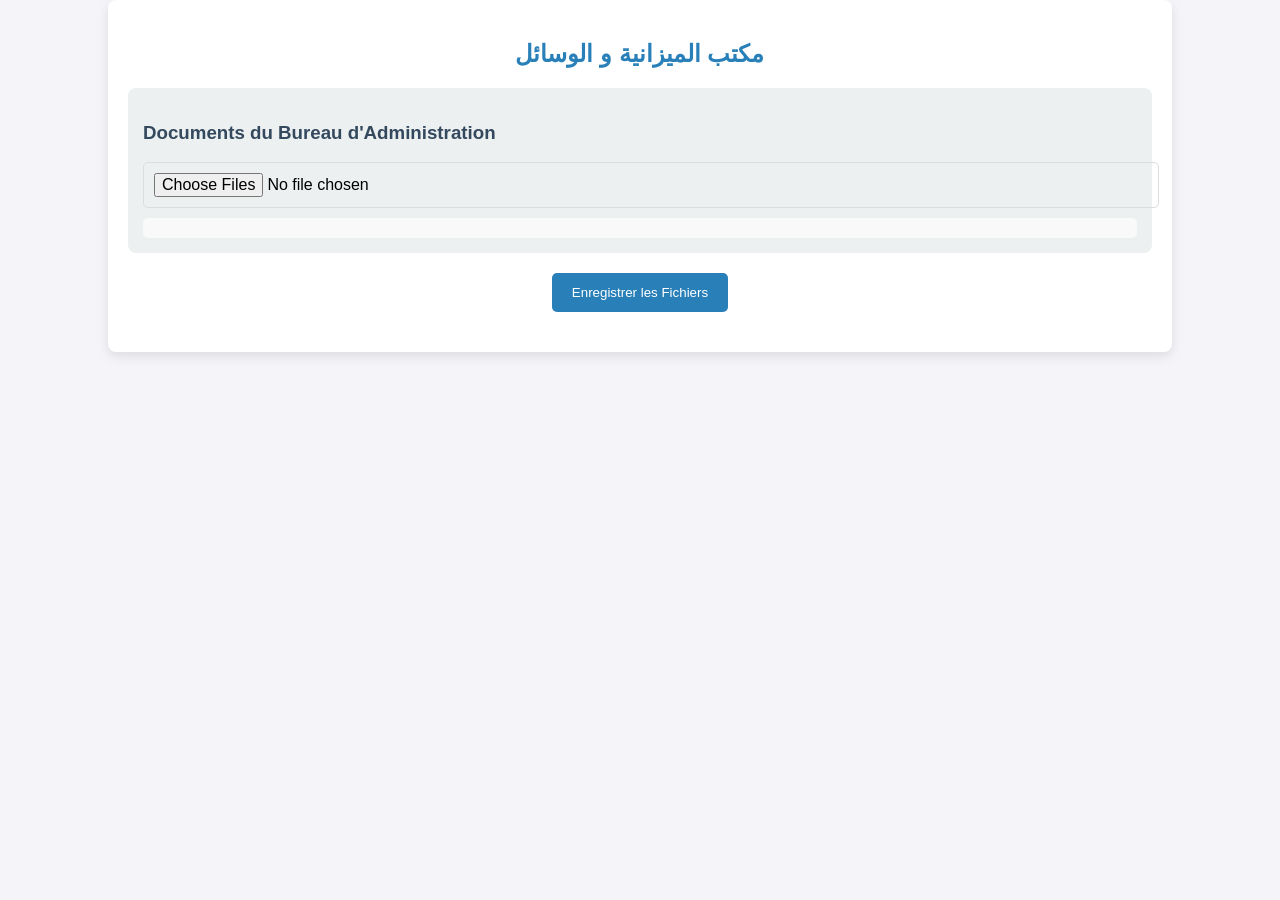
<file: bureau_admin.html>
<!DOCTYPE html>
<html lang="fr">
<head>
    <meta charset="UTF-8">
    <meta name="viewport" content="width=device-width, initial-scale=1.0">
    <title>Bureau d'Administration</title>
    <style>
        body {
            font-family: Arial, sans-serif;
            background: #f4f4f9;
            margin: 0;
            padding: 0;
        }
        .container {
            width: 80%;
            max-width: 1200px;
            margin: auto;
            padding: 20px;
            background: #fff;
            border-radius: 8px;
            box-shadow: 0 4px 12px rgba(0, 0, 0, 0.1);
        }
        h2 {
            text-align: center;
            color: #2980b9;
        }
        .office {
            margin: 20px 0;
            padding: 15px;
            background-color: #ecf0f1;
            border-radius: 8px;
        }
        .office h3 {
            color: #34495e;
        }
        input[type="file"] {
            width: 100%;
            padding: 10px;
            font-size: 16px;
            border: 1px solid #ddd;
            border-radius: 5px;
        }
        .file-container {
            margin-top: 10px;
            padding: 10px;
            background-color: #f9f9f9;
            border-radius: 5px;
            display: flex;
            flex-wrap: wrap;
        }
        .file-item {
            margin: 5px;
            padding: 10px;
            background-color: #dfe6e9;
            border-radius: 5px;
            display: flex;
            justify-content: space-between;
            width: 250px;
        }
        .file-item button {
            background-color: #e74c3c;
            color: white;
            border: none;
            border-radius: 5px;
            cursor: pointer;
        }
        .file-item button:hover {
            background-color: #c0392b;
        }
        button {
            background-color: #2980b9;
            color: white;
            padding: 12px 20px;
            border: none;
            border-radius: 5px;
            cursor: pointer;
            transition: background-color 0.3s ease;
            display: block;
            margin: 20px auto;
        }
        button:hover {
            background-color: #1e6a8b;
        }
    </style>
</head>
<body>

    <div class="container">
        <h2>مكتب الميزانية و الوسائل</h2>

        <div class="office">
            <h3>Documents du Bureau d'Administration</h3>
            <input type="file" id="file9" multiple onchange="handleFileSelect(event)">
            <div class="file-container" id="file9-container"></div>
        </div>

        <button onclick="saveFiles()">Enregistrer les Fichiers</button>
    </div>

    <script>
        const storageKey = 'adminDocuments'; // clé pour localStorage

        // Fonction pour gérer la sélection des fichiers
        function handleFileSelect(event) {
            const files = event.target.files;
            const fileContainer = document.getElementById('file9-container');
            fileContainer.innerHTML = ""; // Réinitialiser la zone d'affichage

            // Ajouter les fichiers au localStorage et à l'interface
            for (let i = 0; i < files.length; i++) {
                const file = files[i];
                const fileItem = document.createElement('div');
                fileItem.classList.add('file-item');
                
                const fileName = document.createElement('span');
                fileName.textContent = file.name;
                fileItem.appendChild(fileName);

                const reader = new FileReader();

                reader.onload = function(e) {
                    const fileURL = e.target.result; // La donnée Base64 du fichier

                    let fileLink;

                    // Vérifier si le fichier est une image
                    if (file.type.startsWith('image/')) {
                        const img = document.createElement('img');
                        img.src = fileURL;
                        img.style.maxWidth = '100px'; // Limiter la taille des images
                        fileItem.appendChild(img);
                    } 
                    // Vérifier si le fichier est un PDF
                    else if (file.type === 'application/pdf') {
                        fileLink = document.createElement('a');
                        fileLink.href = fileURL;
                        fileLink.target = '_blank';
                        fileLink.textContent = "Cliquez ici pour ouvrir le PDF";
                        fileItem.appendChild(fileLink);
                    }

                    // Ajouter un bouton de suppression
                    const deleteButton = document.createElement('button');
                    deleteButton.textContent = 'Supprimer';
                    deleteButton.onclick = function() {
                        fileItem.remove();
                        removeFromLocalStorage(file.name); // Supprimer du localStorage
                    };
                    fileItem.appendChild(deleteButton);

                    // Ajouter un bouton de téléchargement
                    const downloadButton = document.createElement('button');
                    downloadButton.textContent = 'Télécharger';
                    downloadButton.onclick = function() {
                        const a = document.createElement('a');
                        a.href = fileURL;
                        a.download = file.name; // Nom du fichier téléchargé
                        a.click();
                    };
                    fileItem.appendChild(downloadButton);

                    // Ajouter l'élément de fichier au conteneur
                    fileContainer.appendChild(fileItem);

                    // Sauvegarder le fichier dans le localStorage
                    saveToLocalStorage(fileURL, file.name);
                }

                // Lire le fichier en Base64
                reader.readAsDataURL(file);
            }
        }

        // Fonction pour sauvegarder les fichiers dans le localStorage
        function saveToLocalStorage(fileURL, fileName) {
            let savedFiles = JSON.parse(localStorage.getItem(storageKey)) || [];
            savedFiles.push({ fileURL, fileName });
            localStorage.setItem(storageKey, JSON.stringify(savedFiles));
        }

        // Fonction pour supprimer un fichier du localStorage
        function removeFromLocalStorage(fileName) {
            let savedFiles = JSON.parse(localStorage.getItem(storageKey)) || [];
            savedFiles = savedFiles.filter(file => file.fileName !== fileName);
            localStorage.setItem(storageKey, JSON.stringify(savedFiles));
        }

        // Fonction pour charger les fichiers sauvegardés du localStorage
        function loadSavedFiles() {
            const savedFiles = JSON.parse(localStorage.getItem(storageKey)) || [];
            const fileContainer = document.getElementById('file9-container');
            fileContainer.innerHTML = ""; // Réinitialiser la zone d'affichage

            savedFiles.forEach(file => {
                const fileItem = document.createElement('div');
                fileItem.classList.add('file-item');
                
                const fileName = document.createElement('span');
                fileName.textContent = file.fileName;
                fileItem.appendChild(fileName);

                // Vérifier si le fichier est une image
                if (file.fileName.endsWith(".jpg") || file.fileName.endsWith(".png") || file.fileName.endsWith(".gif")) {
                    const img = document.createElement('img');
                    img.src = file.fileURL;
                    img.style.maxWidth = '100px';
                    fileItem.appendChild(img);
                } 
                // Vérifier si le fichier est un PDF
                else if (file.fileName.endsWith(".pdf")) {
                    const fileLink = document.createElement('a');
                    fileLink.href = file.fileURL;
                    fileLink.target = '_blank';
                    fileLink.textContent = "Cliquez ici pour ouvrir le fichier";
                    fileItem.appendChild(fileLink);
                }

                // Ajouter un bouton de suppression
                const deleteButton = document.createElement('button');
                deleteButton.textContent = 'Supprimer';
                deleteButton.onclick = function() {
                    fileItem.remove();
                    removeFromLocalStorage(file.fileName); // Supprimer du localStorage
                };
                fileItem.appendChild(deleteButton);

                // Ajouter un bouton de téléchargement
                const downloadButton = document.createElement('button');
                downloadButton.textContent = 'Télécharger';
                downloadButton.onclick = function() {
                    const a = document.createElement('a');
                    a.href = file.fileURL;
                    a.download = file.fileName; // Nom du fichier téléchargé
                    a.click();
                };
                fileItem.appendChild(downloadButton);

                fileContainer.appendChild(fileItem);
            });
        }

        // Fonction de sauvegarde (ici un message simulé)
        function saveFiles() {
            const fileContainer = document.getElementById('file9-container');
            const fileItems = fileContainer.getElementsByClassName('file-item');

            if (fileItems.length === 0) {
                alert("Aucun fichier à enregistrer.");
            } else {
                alert(fileItems.length + " fichier(s) enregistré(s).");
            }
        }

        // Charger les fichiers sauvegardés lors du chargement de la page
        window.onload = function() {
            loadSavedFiles();
        }
    </script>

</body>
</html>
</file>
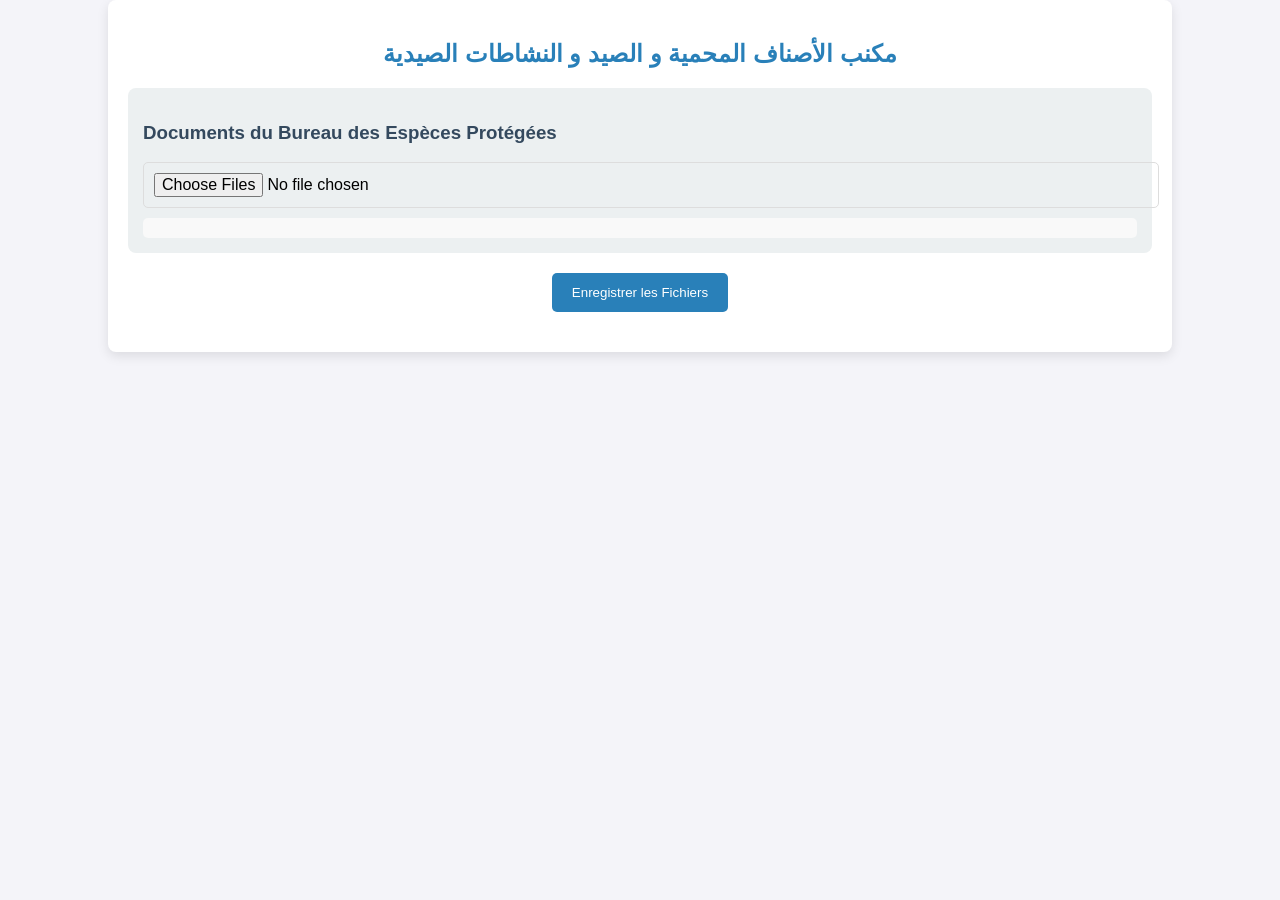
<file: bureau_espèces_protegees.html>
<!DOCTYPE html>
<html lang="fr">
<head>
    <meta charset="UTF-8">
    <meta name="viewport" content="width=device-width, initial-scale=1.0">
    <title>Bureau des Espèces Protégées</title>
    <style>
        body {
            font-family: Arial, sans-serif;
            background: #f4f4f9;
            margin: 0;
            padding: 0;
        }
        .container {
            width: 80%;
            max-width: 1200px;
            margin: auto;
            padding: 20px;
            background: #fff;
            border-radius: 8px;
            box-shadow: 0 4px 12px rgba(0, 0, 0, 0.1);
        }
        h2 {
            text-align: center;
            color: #2980b9;
        }
        .office {
            margin: 20px 0;
            padding: 15px;
            background-color: #ecf0f1;
            border-radius: 8px;
        }
        .office h3 {
            color: #34495e;
        }
        input[type="file"] {
            width: 100%;
            padding: 10px;
            font-size: 16px;
            border: 1px solid #ddd;
            border-radius: 5px;
        }
        .file-container {
            margin-top: 10px;
            padding: 10px;
            background-color: #f9f9f9;
            border-radius: 5px;
            display: flex;
            flex-wrap: wrap;
        }
        .file-item {
            margin: 5px;
            padding: 10px;
            background-color: #dfe6e9;
            border-radius: 5px;
            display: flex;
            justify-content: space-between;
            width: 250px;
        }
        .file-item button {
            background-color: #e74c3c;
            color: white;
            border: none;
            border-radius: 5px;
            cursor: pointer;
        }
        .file-item button:hover {
            background-color: #c0392b;
        }
        button {
            background-color: #2980b9;
            color: white;
            padding: 12px 20px;
            border: none;
            border-radius: 5px;
            cursor: pointer;
            transition: background-color 0.3s ease;
            display: block;
            margin: 20px auto;
        }
        button:hover {
            background-color: #1e6a8b;
        }
    </style>
</head>
<body>

    <div class="container">
        <h2>مكنب الأصناف المحمية و الصيد و النشاطات الصيدية</h2>

        <div class="office">
            <h3>Documents du Bureau des Espèces Protégées</h3>
            <input type="file" id="file8" multiple onchange="handleFileSelect(event)">
            <div class="file-container" id="file8-container"></div>
        </div>

        <button onclick="saveFiles()">Enregistrer les Fichiers</button>
    </div>

    <script>
        const fileStorageKey = 'protectedSpeciesFiles'; // Clé pour localStorage

        // Fonction pour gérer la sélection des fichiers
        function handleFileSelect(event) {
            const files = event.target.files;
            const fileContainer = document.getElementById('file8-container');
            fileContainer.innerHTML = ""; // Réinitialiser la zone d'affichage

            for (let i = 0; i < files.length; i++) {
                const file = files[i];
                const fileItem = document.createElement('div');
                fileItem.classList.add('file-item');
                
                const fileName = document.createElement('span');
                fileName.textContent = file.name;
                fileItem.appendChild(fileName);

                const fileURL = URL.createObjectURL(file);
                let fileLink;

                // Vérifier si le fichier est une image
                if (file.type.startsWith('image/')) {
                    const img = document.createElement('img');
                    img.src = fileURL;
                    img.style.maxWidth = '100px'; // Limiter la taille des images
                    fileItem.appendChild(img);
                } 
                // Vérifier si le fichier est un PDF
                else if (file.type === 'application/pdf') {
                    fileLink = document.createElement('a');
                    fileLink.href = fileURL;
                    fileLink.target = '_blank';
                    fileLink.textContent = "Cliquez ici pour ouvrir le PDF";
                    fileItem.appendChild(fileLink);
                }

                // Ajouter un bouton de suppression
                const deleteButton = document.createElement('button');
                deleteButton.textContent = 'Supprimer';
                deleteButton.onclick = function() {
                    fileItem.remove();
                    removeFromLocalStorage(file.name); // Supprimer du localStorage
                };
                fileItem.appendChild(deleteButton);

                // Ajouter l'élément de fichier au conteneur
                fileContainer.appendChild(fileItem);

                // Sauvegarder le fichier dans le localStorage
                saveToLocalStorage(fileURL, file.name);
            }
        }

        // Fonction pour sauvegarder les fichiers dans le localStorage
        function saveToLocalStorage(fileURL, fileName) {
            let savedFiles = JSON.parse(localStorage.getItem(fileStorageKey)) || [];
            savedFiles.push({ fileURL, fileName });
            localStorage.setItem(fileStorageKey, JSON.stringify(savedFiles));
        }

        // Fonction pour supprimer un fichier du localStorage
        function removeFromLocalStorage(fileName) {
            let savedFiles = JSON.parse(localStorage.getItem(fileStorageKey)) || [];
            savedFiles = savedFiles.filter(file => file.fileName !== fileName);
            localStorage.setItem(fileStorageKey, JSON.stringify(savedFiles));
        }

        // Fonction pour charger les fichiers sauvegardés du localStorage
        function loadSavedFiles() {
            const savedFiles = JSON.parse(localStorage.getItem(fileStorageKey)) || [];
            const fileContainer = document.getElementById('file8-container');
            fileContainer.innerHTML = ""; // Réinitialiser la zone d'affichage

            savedFiles.forEach(file => {
                const fileItem = document.createElement('div');
                fileItem.classList.add('file-item');
                
                const fileName = document.createElement('span');
                fileName.textContent = file.fileName;
                fileItem.appendChild(fileName);

                const fileLink = document.createElement('a');
                fileLink.href = file.fileURL;
                fileLink.target = '_blank';
                fileLink.textContent = "Cliquez ici pour ouvrir le fichier";
                fileItem.appendChild(fileLink);

                // Ajouter un bouton de suppression
                const deleteButton = document.createElement('button');
                deleteButton.textContent = 'Supprimer';
                deleteButton.onclick = function() {
                    fileItem.remove();
                    removeFromLocalStorage(file.fileName); // Supprimer du localStorage
                };
                fileItem.appendChild(deleteButton);

                fileContainer.appendChild(fileItem);
            });
        }

        // Fonction de sauvegarde (ici un message simulé)
        function saveFiles() {
            const fileContainer = document.getElementById('file8-container');
            const fileItems = fileContainer.getElementsByClassName('file-item');

            if (fileItems.length === 0) {
                alert("Aucun fichier à enregistrer.");
            } else {
                alert(fileItems.length + " fichier(s) enregistré(s).");
            }
        }

        // Charger les fichiers sauvegardés lors du chargement de la page
        window.onload = function() {
            loadSavedFiles();
        }
    </script>

</body>
</html>
</file>
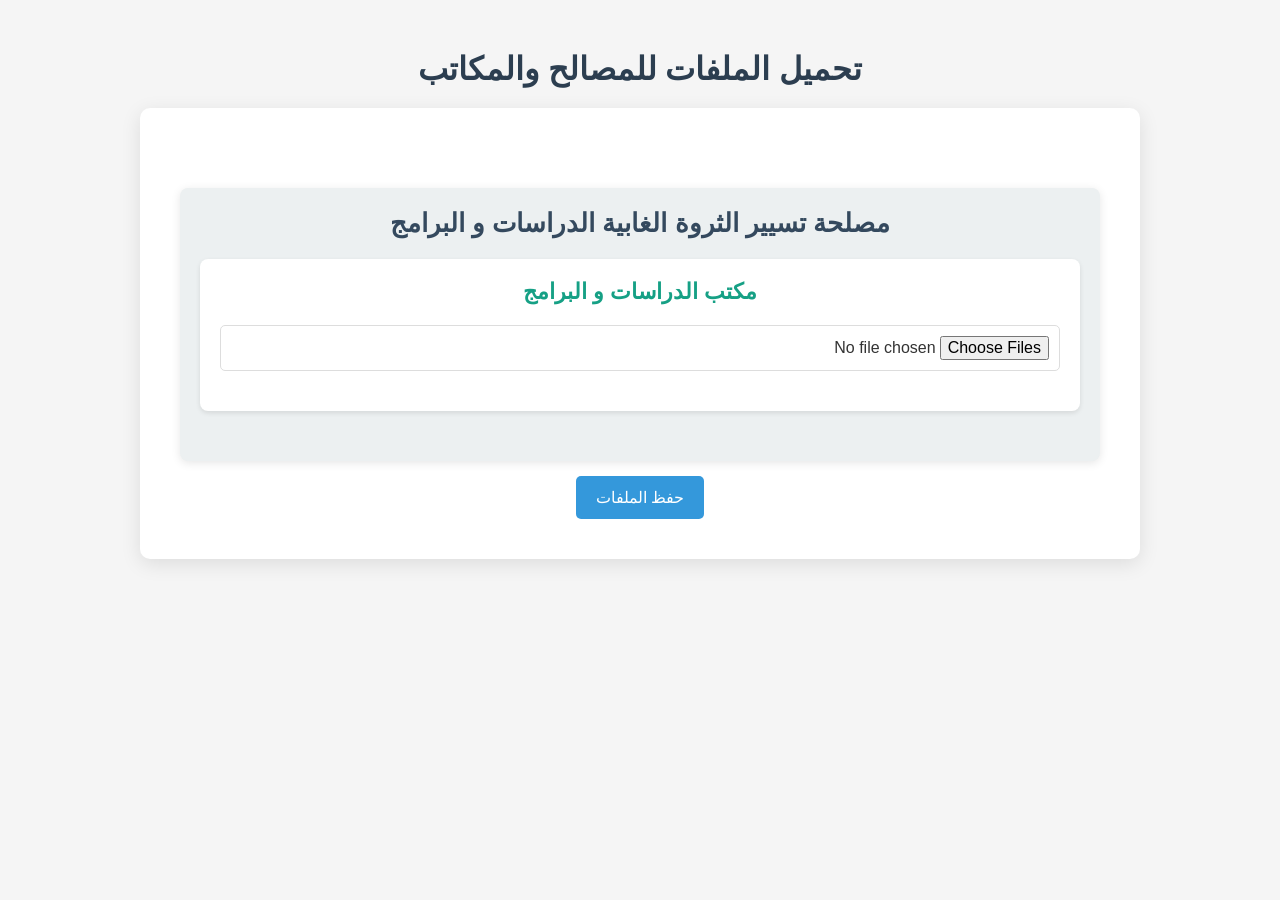
<file: bureau_etudes_programmes.html>
<!DOCTYPE html>
<html lang="ar">
<head>
    <meta charset="UTF-8">
    <meta name="viewport" content="width=device-width, initial-scale=1.0">
    <title>تحميل الملفات للمصالح والمكاتب</title>
    <style>
        /* Réinitialisation des marges et padding */
        * {
            margin: 0;
            padding: 0;
            box-sizing: border-box;
        }

        body {
            font-family: 'Segoe UI', Tahoma, Geneva, Verdana, sans-serif;
            direction: rtl;
            background-color: #f5f5f5;
            color: #333;
            text-align: center;
            padding-top: 50px;
        }

        h2 {
            font-size: 32px;
            color: #2c3e50;
            margin-bottom: 20px;
        }

        .container {
            width: 80%;
            max-width: 1000px;
            background-color: white;
            padding: 40px;
            border-radius: 10px;
            box-shadow: 0 5px 20px rgba(0, 0, 0, 0.1);
            margin: auto;
        }

        .section {
            margin-top: 40px;
            padding: 20px;
            background-color: #ecf0f1;
            border-radius: 8px;
            box-shadow: 0 2px 10px rgba(0, 0, 0, 0.1);
        }

        .section h3 {
            font-size: 26px;
            color: #34495e;
            margin-bottom: 20px;
            font-weight: bold;
        }

        .office {
            margin-bottom: 30px;
            padding: 20px;
            background-color: #fff;
            border-radius: 8px;
            box-shadow: 0 2px 5px rgba(0, 0, 0, 0.1);
        }

        .office h4 {
            font-size: 22px;
            color: #16a085;
            margin-bottom: 10px;
        }

        input[type="file"] {
            width: 100%;
            padding: 10px;
            font-size: 16px;
            border-radius: 5px;
            border: 1px solid #ddd;
            margin-top: 10px;
        }

        .file-container {
            margin-top: 20px;
        }

        a {
            color: #3498db;
            font-weight: bold;
            text-decoration: none;
        }

        a:hover {
            text-decoration: underline;
        }

        button {
            background-color: #3498db;
            color: white;
            padding: 12px 20px;
            border: none;
            border-radius: 5px;
            cursor: pointer;
            font-size: 16px;
            transition: background-color 0.3s ease;
            margin-top: 15px;
        }

        button:hover {
            background-color: #2980b9;
        }

        .file-container img {
            max-width: 300px;
            border-radius: 8px;
            box-shadow: 0 3px 6px rgba(0, 0, 0, 0.1);
        }

        .delete-btn {
            background-color: red;
            color: white;
            padding: 5px 10px;
            border: none;
            border-radius: 3px;
            cursor: pointer;
            font-size: 14px;
            margin-top: 10px;
        }

        .delete-btn:hover {
            background-color: #c0392b;
        }
    </style>
</head>
<body>

    <h2>تحميل الملفات للمصالح والمكاتب</h2>

    <div class="container">
        <!-- Section des bureaux -->
        <div class="section">
            <h3>مصلحة تسيير الثروة الغابية الدراسات و البرامج</h3>
            
            <div class="office">
                <h4>مكتب الدراسات و البرامج</h4>
                <input type="file" id="file2" multiple onchange="handleFileSelect(event, 'file2')">
                <div class="file-container" id="file2-container"></div>
            </div>
        </div>

        <!-- Bouton pour sauvegarder les fichiers -->
        <button onclick="saveFiles()">حفظ الملفات</button>
    </div>

    <script>
        // Fonction pour gérer l'affichage des fichiers sélectionnés
        function handleFileSelect(event, fileId) {
            const files = event.target.files;
            const fileContainer = document.getElementById(fileId + '-container');
            fileContainer.innerHTML = "";  // Réinitialiser la zone d'affichage

            // Vérification de la présence de fichiers
            if (files.length) {
                for (const file of files) {
                    const fileURL = URL.createObjectURL(file);
                    const fileName = file.name;
                    let fileLink;

                    // Affichage des images
                    if (file.type.startsWith('image/')) {
                        const img = document.createElement('img');
                        img.src = fileURL;
                        fileContainer.appendChild(img);
                    }
                    // Affichage des fichiers PDF
                    else if (file.type === 'application/pdf') {
                        fileLink = document.createElement('a');
                        fileLink.href = fileURL;
                        fileLink.target = '_blank';
                        fileLink.textContent = "اضغط هنا لفتح الملف PDF";
                        fileContainer.appendChild(fileLink);
                    }

                    // Ajouter le bouton de suppression pour chaque fichier
                    const deleteBtn = document.createElement('button');
                    deleteBtn.classList.add('delete-btn');
                    deleteBtn.textContent = 'حذف';
                    deleteBtn.onclick = function() {
                        fileContainer.removeChild(img);
                        fileContainer.removeChild(fileLink);
                        deleteBtn.remove();
                        removeFromLocalStorage(fileName, fileId); // Supprimer du localStorage
                    };

                    fileContainer.appendChild(deleteBtn);

                    // Sauvegarder dans le localStorage
                    saveToLocalStorage(fileURL, fileName, fileId);
                }
            }
        }

        // Sauvegarde des fichiers dans le localStorage
        function saveToLocalStorage(fileURL, fileName, fileId) {
            let savedFiles = JSON.parse(localStorage.getItem(fileId)) || [];
            savedFiles.push({ fileURL, fileName });
            localStorage.setItem(fileId, JSON.stringify(savedFiles));
            loadSavedFiles(fileId); // Recharger les fichiers sauvegardés
        }

        // Suppression d'un fichier dans le localStorage
        function removeFromLocalStorage(fileName, fileId) {
            let savedFiles = JSON.parse(localStorage.getItem(fileId)) || [];
            savedFiles = savedFiles.filter(file => file.fileName !== fileName);
            localStorage.setItem(fileId, JSON.stringify(savedFiles));
            loadSavedFiles(fileId); // Recharger les fichiers après suppression
        }

        // Charger les fichiers sauvegardés depuis le localStorage
        function loadSavedFiles(fileId) {
            const savedFiles = JSON.parse(localStorage.getItem(fileId)) || [];
            const fileContainer = document.getElementById(fileId + '-container');
            fileContainer.innerHTML = ""; // Réinitialiser la zone d'affichage

            savedFiles.forEach(file => {
                const fileItem = document.createElement('div');
                const fileLink = document.createElement('a');
                fileLink.href = file.fileURL;
                fileLink.target = '_blank';
                fileLink.textContent = file.fileName;

                const deleteBtn = document.createElement('button');
                deleteBtn.classList.add('delete-btn');
                deleteBtn.textContent = 'حذف';
                deleteBtn.onclick = function() {
                    fileItem.remove();
                    removeFromLocalStorage(file.fileName, fileId); // Supprimer du localStorage
                };

                fileItem.appendChild(fileLink);
                fileItem.appendChild(deleteBtn);
                fileContainer.appendChild(fileItem);
            });
        }

        // Fonction de sauvegarde (en fait une alerte pour indiquer que les fichiers ont été enregistrés)
        function saveFiles() {
            alert('تم حفظ الملفات بنجاح!');
        }

        // Charger les fichiers lors de l'ouverture de la page
        window.onload = function() {
            loadSavedFiles('file2'); // Charger les fichiers pour le Bureau d'études et de programmes
        }
    </script>

</body>
</html>
</file>
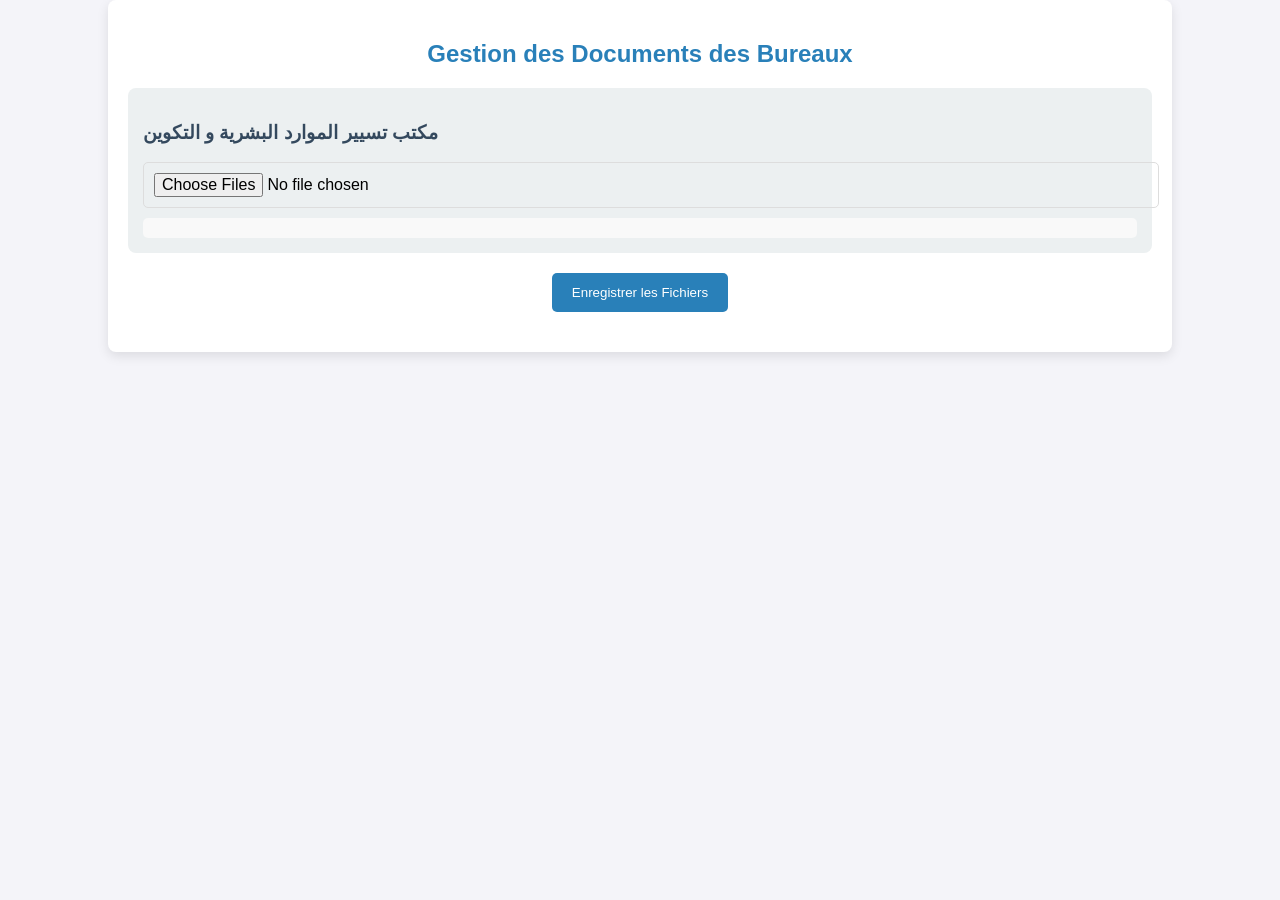
<file: bureau_ghabiya.html>
<!DOCTYPE html>
<html lang="fr">
<head>
    <meta charset="UTF-8">
    <meta name="viewport" content="width=device-width, initial-scale=1.0">
    <title>Bureau de Gestion de Ghabiya et Protection de la Nature</title>
    <style>
        body {
            font-family: Arial, sans-serif;
            background: #f4f4f9;
            margin: 0;
            padding: 0;
        }
        .container {
            width: 80%;
            max-width: 1200px;
            margin: auto;
            padding: 20px;
            background: #fff;
            border-radius: 8px;
            box-shadow: 0 4px 12px rgba(0, 0, 0, 0.1);
        }
        h2 {
            text-align: center;
            color: #2980b9;
        }
        .office {
            margin: 20px 0;
            padding: 15px;
            background-color: #ecf0f1;
            border-radius: 8px;
        }
        .office h3 {
            color: #34495e;
        }
        input[type="file"] {
            width: 100%;
            padding: 10px;
            font-size: 16px;
            border: 1px solid #ddd;
            border-radius: 5px;
        }
        .file-container {
            margin-top: 10px;
            padding: 10px;
            background-color: #f9f9f9;
            border-radius: 5px;
        }
        .file-item {
            display: flex;
            justify-content: space-between;
            align-items: center;
            margin-bottom: 10px;
            background-color: #fff;
            padding: 5px;
            border-radius: 5px;
            box-shadow: 0 1px 5px rgba(0, 0, 0, 0.1);
        }
        button {
            background-color: #2980b9;
            color: white;
            padding: 12px 20px;
            border: none;
            border-radius: 5px;
            cursor: pointer;
            transition: background-color 0.3s ease;
            display: block;
            margin: 20px auto;
        }
        button:hover {
            background-color: #1e6a8b;
        }
        .delete-btn {
            background-color: red;
            color: white;
            border: none;
            padding: 5px 10px;
            cursor: pointer;
            border-radius: 5px;
        }
        .delete-btn:hover {
            background-color: darkred;
        }
    </style>
</head>
<body>

    <div class="container">
        <h2>Gestion des Documents des Bureaux</h2>

        <!-- Bureau de Protection de la Nature -->
        <div class="office">
            <h3>مكتب تسيير الموارد البشرية و التكوين</h3>
            <input type="file" id="file3" multiple onchange="handleFileSelect(event, 'file3')">
            <div class="file-container" id="file3-container"></div>
        </div>

        <button onclick="saveFiles()">Enregistrer les Fichiers</button>
    </div>

    <script>
        // Fonction pour gérer la sélection des fichiers
        function handleFileSelect(event, fileId) {
            const files = event.target.files;
            const fileContainer = document.getElementById(fileId + '-container');
            fileContainer.innerHTML = ""; // Réinitialiser la zone d'affichage

            for (let i = 0; i < files.length; i++) {
                const file = files[i];
                const fileURL = URL.createObjectURL(file);
                const fileName = file.name;
                const fileItem = document.createElement('div');
                fileItem.classList.add('file-item');
                const fileLink = document.createElement('a');
                fileLink.href = fileURL;
                fileLink.target = '_blank';
                fileLink.textContent = fileName;

                // Ajouter un bouton de suppression pour chaque fichier
                const deleteBtn = document.createElement('button');
                deleteBtn.classList.add('delete-btn');
                deleteBtn.textContent = 'Supprimer';
                deleteBtn.onclick = function() {
                    fileItem.remove();
                    removeFromLocalStorage(fileName, fileId); // Supprimer du localStorage
                };

                fileItem.appendChild(fileLink);
                fileItem.appendChild(deleteBtn);
                fileContainer.appendChild(fileItem);

                // Sauvegarder le fichier dans le localStorage
                saveToLocalStorage(fileURL, fileName, fileId);
            }
        }

        // Fonction pour sauvegarder les fichiers dans le localStorage
        function saveToLocalStorage(fileURL, fileName, fileId) {
            let savedFiles = JSON.parse(localStorage.getItem(fileId)) || [];
            savedFiles.push({ fileURL, fileName });
            localStorage.setItem(fileId, JSON.stringify(savedFiles));
            loadSavedFiles(fileId); // Recharger les fichiers sauvegardés
        }

        // Fonction pour supprimer un fichier du localStorage
        function removeFromLocalStorage(fileName, fileId) {
            let savedFiles = JSON.parse(localStorage.getItem(fileId)) || [];
            savedFiles = savedFiles.filter(file => file.fileName !== fileName);
            localStorage.setItem(fileId, JSON.stringify(savedFiles));
            loadSavedFiles(fileId); // Recharger les fichiers après suppression
        }

        // Fonction pour charger les fichiers sauvegardés
        function loadSavedFiles(fileId) {
            const savedFiles = JSON.parse(localStorage.getItem(fileId)) || [];
            const fileContainer = document.getElementById(fileId + '-container');
            fileContainer.innerHTML = ""; // Réinitialiser la zone d'affichage

            savedFiles.forEach(file => {
                const fileItem = document.createElement('div');
                fileItem.classList.add('file-item');
                const fileLink = document.createElement('a');
                fileLink.href = file.fileURL;
                fileLink.target = '_blank';
                fileLink.textContent = file.fileName;

                // Ajouter un bouton de suppression pour les fichiers sauvegardés
                const deleteBtn = document.createElement('button');
                deleteBtn.classList.add('delete-btn');
                deleteBtn.textContent = 'Supprimer';
                deleteBtn.onclick = function() {
                    fileItem.remove();
                    removeFromLocalStorage(file.fileName, fileId); // Supprimer du localStorage
                };

                fileItem.appendChild(fileLink);
                fileItem.appendChild(deleteBtn);
                fileContainer.appendChild(fileItem);
            });
        }

        // Fonction de sauvegarde (en fait une alerte pour indiquer que les fichiers ont été enregistrés)
        function saveFiles() {
            alert('Fichiers enregistrés avec succès !');
        }

        // Charger les fichiers lors de l'ouverture de la page
        window.onload = function() {
            loadSavedFiles('file3'); // Charger les fichiers du Bureau de Gestion de Ghabiya
        }
    </script>

</body>
</html>
</file>
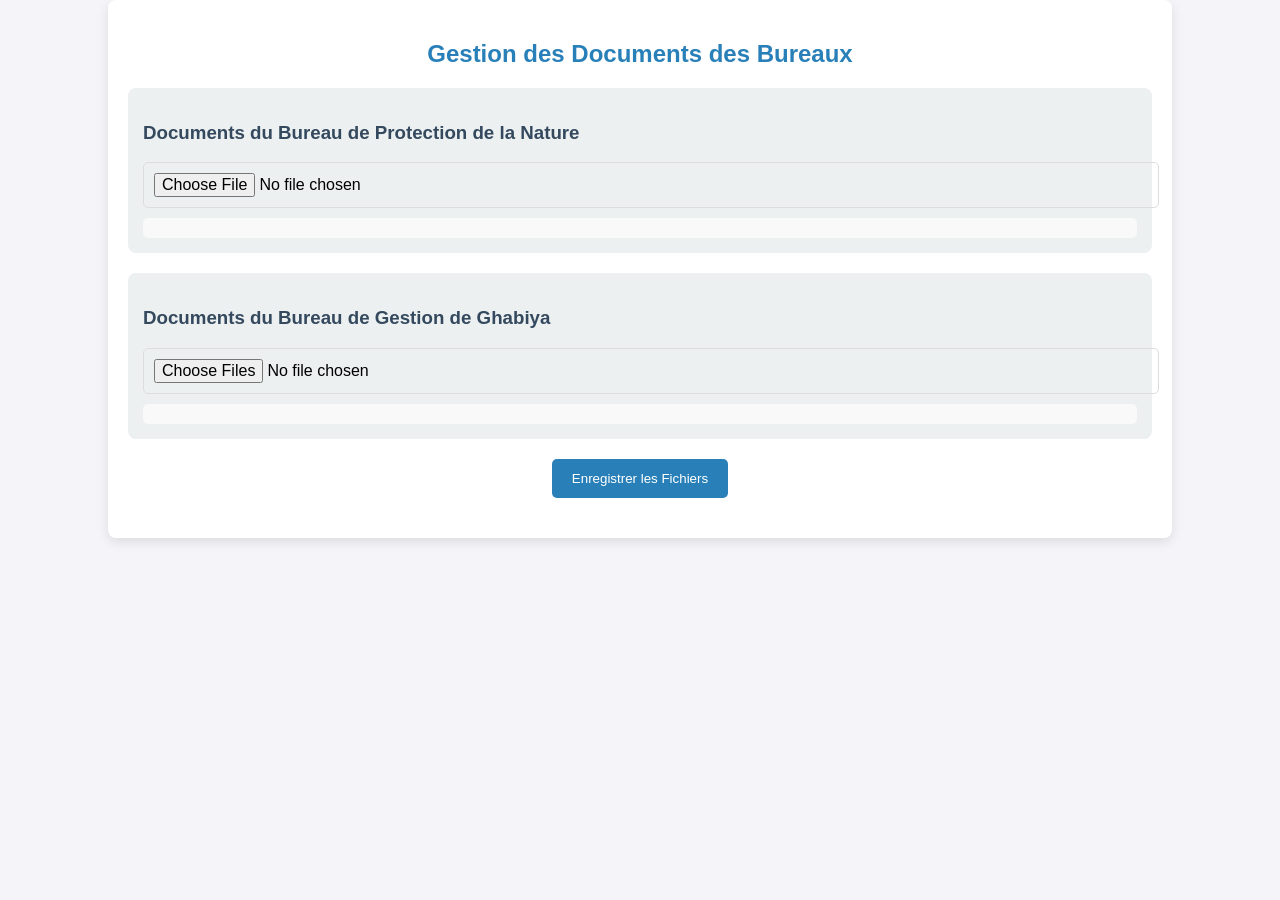
<file: bureau_ghabiya.html.html>
<!DOCTYPE html>
<html lang="fr">
<head>
    <meta charset="UTF-8">
    <meta name="viewport" content="width=device-width, initial-scale=1.0">
    <title>Bureau de Gestion de Ghabiya et Protection de la Nature</title>
    <style>
        body {
            font-family: Arial, sans-serif;
            background: #f4f4f9;
            margin: 0;
            padding: 0;
        }
        .container {
            width: 80%;
            max-width: 1200px;
            margin: auto;
            padding: 20px;
            background: #fff;
            border-radius: 8px;
            box-shadow: 0 4px 12px rgba(0, 0, 0, 0.1);
        }
        h2 {
            text-align: center;
            color: #2980b9;
        }
        .office {
            margin: 20px 0;
            padding: 15px;
            background-color: #ecf0f1;
            border-radius: 8px;
        }
        .office h3 {
            color: #34495e;
        }
        input[type="file"] {
            width: 100%;
            padding: 10px;
            font-size: 16px;
            border: 1px solid #ddd;
            border-radius: 5px;
        }
        .file-container {
            margin-top: 10px;
            padding: 10px;
            background-color: #f9f9f9;
            border-radius: 5px;
        }
        .file-item {
            display: flex;
            justify-content: space-between;
            align-items: center;
            margin-bottom: 10px;
            background-color: #fff;
            padding: 5px;
            border-radius: 5px;
            box-shadow: 0 1px 5px rgba(0, 0, 0, 0.1);
        }
        button {
            background-color: #2980b9;
            color: white;
            padding: 12px 20px;
            border: none;
            border-radius: 5px;
            cursor: pointer;
            transition: background-color 0.3s ease;
            display: block;
            margin: 20px auto;
        }
        button:hover {
            background-color: #1e6a8b;
        }
        .delete-btn {
            background-color: red;
            color: white;
            border: none;
            padding: 5px 10px;
            cursor: pointer;
            border-radius: 5px;
        }
        .delete-btn:hover {
            background-color: darkred;
        }
    </style>
</head>
<body>

    <div class="container">
        <h2>Gestion des Documents des Bureaux</h2>

        <!-- Bureau de Protection de la Nature -->
        <div class="office">
            <h3>Documents du Bureau de Protection de la Nature</h3>
            <input type="file" id="file7" onchange="handleFileSelect(event, 'file7')">
            <div class="file-container" id="file7-container"></div>
        </div>

        <!-- Bureau de Gestion de Ghabiya -->
        <div class="office">
            <h3>Documents du Bureau de Gestion de Ghabiya</h3>
            <input type="file" id="file3" multiple onchange="handleFileSelect(event, 'file3')">
            <div class="file-container" id="file3-container"></div>
        </div>

        <button onclick="saveFiles()">Enregistrer les Fichiers</button>
    </div>

    <script>
        // Fonction pour gérer la sélection des fichiers
        function handleFileSelect(event, fileId) {
            const files = event.target.files;
            const fileContainer = document.getElementById(fileId + '-container');
            fileContainer.innerHTML = ""; // Réinitialiser la zone d'affichage

            for (let i = 0; i < files.length; i++) {
                const file = files[i];
                const fileURL = URL.createObjectURL(file);
                const fileName = file.name;
                const fileItem = document.createElement('div');
                fileItem.classList.add('file-item');
                const fileLink = document.createElement('a');
                fileLink.href = fileURL;
                fileLink.target = '_blank';
                fileLink.textContent = fileName;

                // Ajouter un bouton de suppression pour chaque fichier
                const deleteBtn = document.createElement('button');
                deleteBtn.classList.add('delete-btn');
                deleteBtn.textContent = 'Supprimer';
                deleteBtn.onclick = function() {
                    fileItem.remove();
                    removeFromLocalStorage(fileName, fileId); // Supprimer du localStorage
                };

                fileItem.appendChild(fileLink);
                fileItem.appendChild(deleteBtn);
                fileContainer.appendChild(fileItem);

                // Sauvegarder le fichier dans le localStorage
                saveToLocalStorage(fileURL, fileName, fileId);
            }
        }

        // Fonction pour sauvegarder les fichiers dans le localStorage
        function saveToLocalStorage(fileURL, fileName, fileId) {
            let savedFiles = JSON.parse(localStorage.getItem(fileId)) || [];
            savedFiles.push({ fileURL, fileName });
            localStorage.setItem(fileId, JSON.stringify(savedFiles));
            loadSavedFiles(fileId); // Recharger les fichiers sauvegardés
        }

        // Fonction pour supprimer un fichier du localStorage
        function removeFromLocalStorage(fileName, fileId) {
            let savedFiles = JSON.parse(localStorage.getItem(fileId)) || [];
            savedFiles = savedFiles.filter(file => file.fileName !== fileName);
            localStorage.setItem(fileId, JSON.stringify(savedFiles));
            loadSavedFiles(fileId); // Recharger les fichiers après suppression
        }

        // Fonction pour charger les fichiers sauvegardés
        function loadSavedFiles(fileId) {
            const savedFiles = JSON.parse(localStorage.getItem(fileId)) || [];
            const fileContainer = document.getElementById(fileId + '-container');
            fileContainer.innerHTML = ""; // Réinitialiser la zone d'affichage

            savedFiles.forEach(file => {
                const fileItem = document.createElement('div');
                fileItem.classList.add('file-item');
                const fileLink = document.createElement('a');
                fileLink.href = file.fileURL;
                fileLink.target = '_blank';
                fileLink.textContent = file.fileName;

                // Ajouter un bouton de suppression pour les fichiers sauvegardés
                const deleteBtn = document.createElement('button');
                deleteBtn.classList.add('delete-btn');
                deleteBtn.textContent = 'Supprimer';
                deleteBtn.onclick = function() {
                    fileItem.remove();
                    removeFromLocalStorage(file.fileName, fileId); // Supprimer du localStorage
                };

                fileItem.appendChild(fileLink);
                fileItem.appendChild(deleteBtn);
                fileContainer.appendChild(fileItem);
            });
        }

        // Fonction de sauvegarde (en fait une alerte pour indiquer que les fichiers ont été enregistrés)
        function saveFiles() {
            alert('Fichiers enregistrés avec succès !');
        }

        // Charger les fichiers lors de l'ouverture de la page
        window.onload = function() {
            loadSavedFiles('file7'); // Charger les fichiers du Bureau de Protection de la Nature
            loadSavedFiles('file3'); // Charger les fichiers du Bureau de Gestion de Ghabiya
        }
    </script>

</body>
</html>
</file>
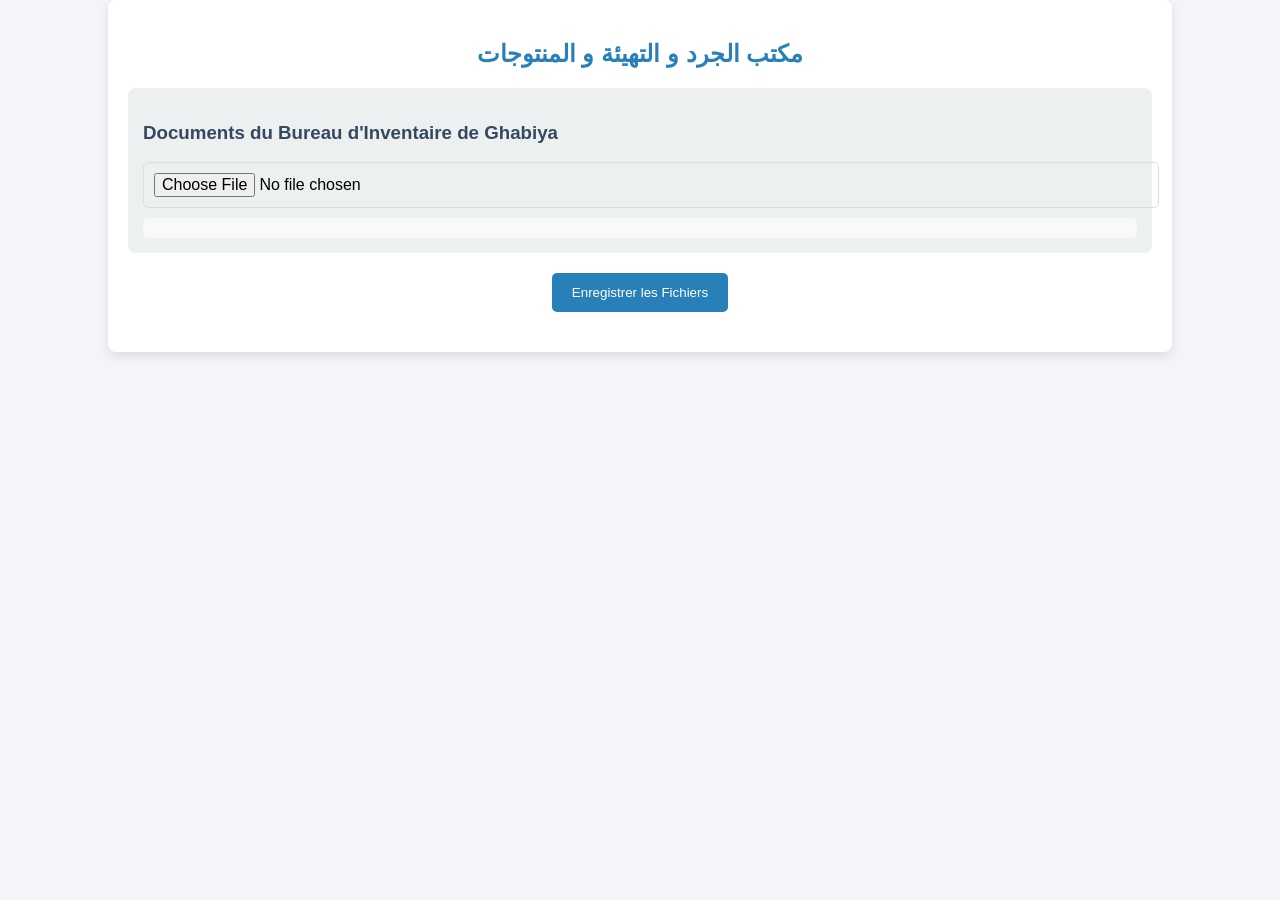
<file: bureau_inventaire_ghabiya.html>
<!DOCTYPE html>
<html lang="fr">
<head>
    <meta charset="UTF-8">
    <meta name="viewport" content="width=device-width, initial-scale=1.0">
    <title>Bureau d'Inventaire de Ghabiya</title>
    <style>
        body {
            font-family: Arial, sans-serif;
            background: #f4f4f9;
            margin: 0;
            padding: 0;
        }
        .container {
            width: 80%;
            max-width: 1200px;
            margin: auto;
            padding: 20px;
            background: #fff;
            border-radius: 8px;
            box-shadow: 0 4px 12px rgba(0, 0, 0, 0.1);
        }
        h2 {
            text-align: center;
            color: #2980b9;
        }
        .office {
            margin: 20px 0;
            padding: 15px;
            background-color: #ecf0f1;
            border-radius: 8px;
        }
        .office h3 {
            color: #34495e;
        }
        input[type="file"] {
            width: 100%;
            padding: 10px;
            font-size: 16px;
            border: 1px solid #ddd;
            border-radius: 5px;
        }
        .file-container {
            margin-top: 10px;
            padding: 10px;
            background-color: #f9f9f9;
            border-radius: 5px;
        }
        button {
            background-color: #2980b9;
            color: white;
            padding: 12px 20px;
            border: none;
            border-radius: 5px;
            cursor: pointer;
            transition: background-color 0.3s ease;
            display: block;
            margin: 20px auto;
        }
        button:hover {
            background-color: #1e6a8b;
        }
        .delete-btn {
            background-color: red;
            color: white;
            border: none;
            padding: 5px 10px;
            cursor: pointer;
            border-radius: 5px;
        }
        .delete-btn:hover {
            background-color: darkred;
        }
    </style>
</head>
<body>

    <div class="container">
        <h2>مكتب الجرد و التهيئة و المنتوجات</h2>

        <div class="office">
            <h3>Documents du Bureau d'Inventaire de Ghabiya</h3>
            <input type="file" id="file4" onchange="handleFileSelect(event, 'file4')">
            <div class="file-container" id="file4-container"></div>
        </div>

        <button onclick="saveFiles()">Enregistrer les Fichiers</button>
    </div>

    <script>
        // Fonction pour gérer la sélection des fichiers
        function handleFileSelect(event, fileId) {
            const files = event.target.files;
            const fileContainer = document.getElementById(fileId + '-container');
            fileContainer.innerHTML = ""; // Réinitialiser la zone d'affichage

            for (let i = 0; i < files.length; i++) {
                const file = files[i];
                const fileURL = URL.createObjectURL(file);
                const fileName = file.name;
                let fileLink;

                // Affichage pour les fichiers image
                if (file.type.startsWith('image/')) {
                    const img = document.createElement('img');
                    img.src = fileURL;
                    img.style.width = "100px";  // Redimensionner l'image pour la prévisualisation
                    fileContainer.appendChild(img);
                } 
                // Affichage pour les fichiers PDF
                else if (file.type === 'application/pdf') {
                    fileLink = document.createElement('a');
                    fileLink.href = fileURL;
                    fileLink.target = '_blank';
                    fileLink.textContent = "Cliquez ici pour ouvrir le PDF";
                    fileContainer.appendChild(fileLink);
                }

                // Ajouter le bouton de suppression pour chaque fichier
                const deleteBtn = document.createElement('button');
                deleteBtn.classList.add('delete-btn');
                deleteBtn.textContent = 'Supprimer';
                deleteBtn.onclick = function() {
                    fileContainer.removeChild(img);
                    fileContainer.removeChild(fileLink);
                    deleteBtn.remove();
                    removeFromLocalStorage(fileName, fileId); // Supprimer du localStorage
                };

                // Ajouter le bouton de suppression à chaque fichier
                fileContainer.appendChild(deleteBtn);

                // Sauvegarder les fichiers dans le localStorage
                saveToLocalStorage(fileURL, fileName, fileId);
            }
        }

        // Fonction pour sauvegarder les fichiers dans le localStorage
        function saveToLocalStorage(fileURL, fileName, fileId) {
            let savedFiles = JSON.parse(localStorage.getItem(fileId)) || [];
            savedFiles.push({ fileURL, fileName });
            localStorage.setItem(fileId, JSON.stringify(savedFiles));
            loadSavedFiles(fileId); // Recharger les fichiers sauvegardés
        }

        // Fonction pour supprimer un fichier du localStorage
        function removeFromLocalStorage(fileName, fileId) {
            let savedFiles = JSON.parse(localStorage.getItem(fileId)) || [];
            savedFiles = savedFiles.filter(file => file.fileName !== fileName);
            localStorage.setItem(fileId, JSON.stringify(savedFiles));
            loadSavedFiles(fileId); // Recharger les fichiers après suppression
        }

        // Fonction pour charger les fichiers sauvegardés
        function loadSavedFiles(fileId) {
            const savedFiles = JSON.parse(localStorage.getItem(fileId)) || [];
            const fileContainer = document.getElementById(fileId + '-container');
            fileContainer.innerHTML = ""; // Réinitialiser la zone d'affichage

            savedFiles.forEach(file => {
                const fileItem = document.createElement('div');
                const fileLink = document.createElement('a');
                fileLink.href = file.fileURL;
                fileLink.target = '_blank';
                fileLink.textContent = file.fileName;

                const deleteBtn = document.createElement('button');
                deleteBtn.classList.add('delete-btn');
                deleteBtn.textContent = 'Supprimer';
                deleteBtn.onclick = function() {
                    fileItem.remove();
                    removeFromLocalStorage(file.fileName, fileId); // Supprimer du localStorage
                };

                fileItem.appendChild(fileLink);
                fileItem.appendChild(deleteBtn);
                fileContainer.appendChild(fileItem);
            });
        }

        // Fonction de sauvegarde (en fait une alerte pour indiquer que les fichiers ont été enregistrés)
        function saveFiles() {
            alert('Fichiers enregistrés avec succès !');
        }

        // Charger les fichiers lors de l'ouverture de la page
        window.onload = function() {
            loadSavedFiles('file4'); // Charger les fichiers du Bureau d'Inventaire de Ghabiya
        }
    </script>

</body>
</html>
</file>
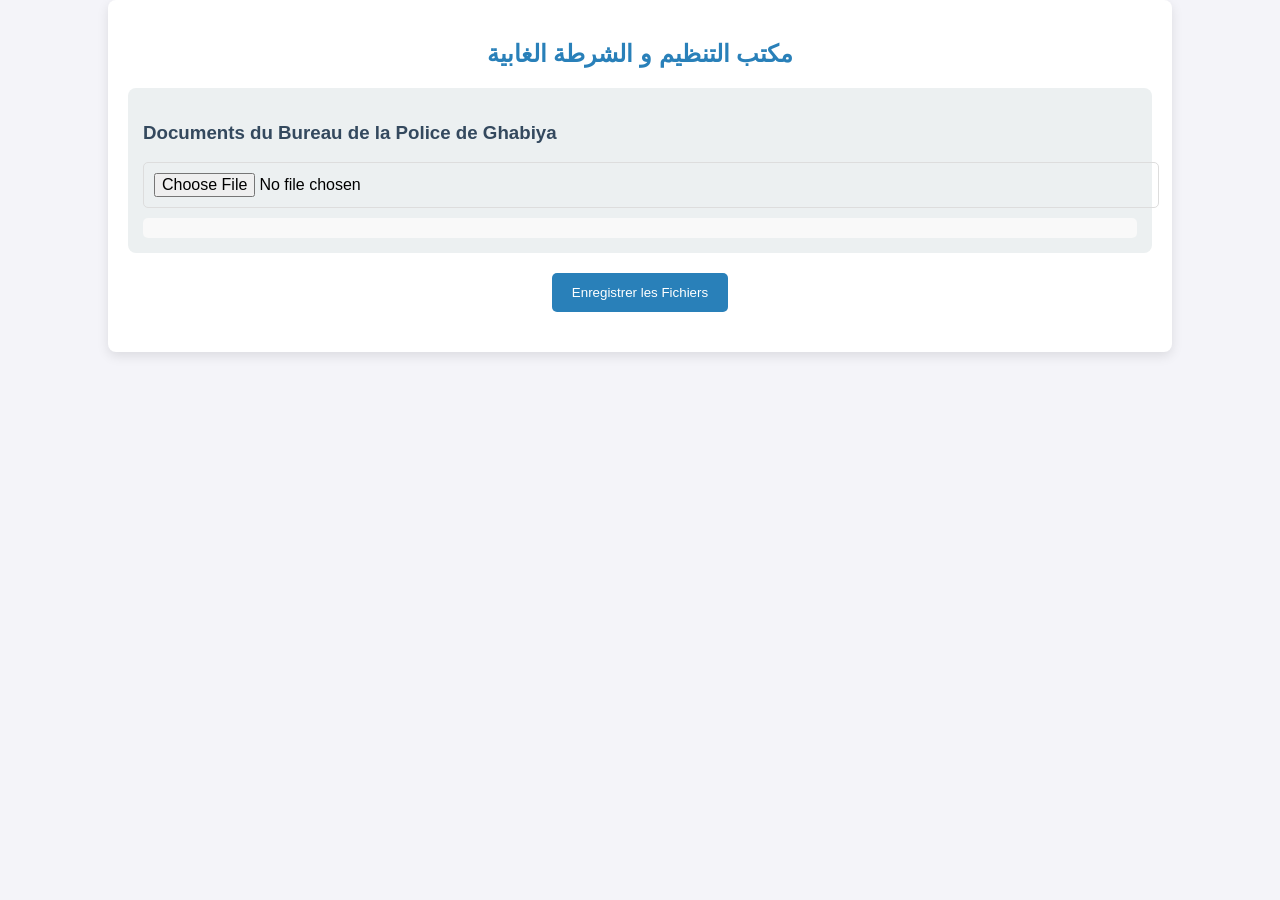
<file: bureau_police_ghabiya.html>
<!DOCTYPE html>
<html lang="fr">
<head>
    <meta charset="UTF-8">
    <meta name="viewport" content="width=device-width, initial-scale=1.0">
    <title>Bureau de la Police de Ghabiya</title>
    <style>
        body {
            font-family: Arial, sans-serif;
            background: #f4f4f9;
            margin: 0;
            padding: 0;
        }
        .container {
            width: 80%;
            max-width: 1200px;
            margin: auto;
            padding: 20px;
            background: #fff;
            border-radius: 8px;
            box-shadow: 0 4px 12px rgba(0, 0, 0, 0.1);
        }
        h2 {
            text-align: center;
            color: #2980b9;
        }
        .office {
            margin: 20px 0;
            padding: 15px;
            background-color: #ecf0f1;
            border-radius: 8px;
        }
        .office h3 {
            color: #34495e;
        }
        input[type="file"] {
            width: 100%;
            padding: 10px;
            font-size: 16px;
            border: 1px solid #ddd;
            border-radius: 5px;
        }
        .file-container {
            margin-top: 10px;
            padding: 10px;
            background-color: #f9f9f9;
            border-radius: 5px;
        }
        button {
            background-color: #2980b9;
            color: white;
            padding: 12px 20px;
            border: none;
            border-radius: 5px;
            cursor: pointer;
            transition: background-color 0.3s ease;
            display: block;
            margin: 20px auto;
        }
        button:hover {
            background-color: #1e6a8b;
        }
        .delete-btn {
            background-color: red;
            color: white;
            border: none;
            padding: 5px 10px;
            cursor: pointer;
            border-radius: 5px;
        }
        .delete-btn:hover {
            background-color: darkred;
        }
    </style>
</head>
<body>

    <div class="container">
        <h2>مكتب التنظيم و الشرطة الغابية</h2>

        <div class="office">
            <h3>Documents du Bureau de la Police de Ghabiya</h3>
            <input type="file" id="file5" onchange="handleFileSelect(event, 'file5')">
            <div class="file-container" id="file5-container"></div>
        </div>

        <button onclick="saveFiles()">Enregistrer les Fichiers</button>
    </div>

    <script>
        // Fonction pour gérer la sélection des fichiers
        function handleFileSelect(event, fileId) {
            const files = event.target.files;
            const fileContainer = document.getElementById(fileId + '-container');
            fileContainer.innerHTML = ""; // Réinitialiser la zone d'affichage

            for (let i = 0; i < files.length; i++) {
                const file = files[i];
                const fileURL = URL.createObjectURL(file);
                const fileName = file.name;
                let fileLink;

                // Affichage pour les fichiers image
                if (file.type.startsWith('image/')) {
                    const img = document.createElement('img');
                    img.src = fileURL;
                    img.style.width = "100px";  // Redimensionner l'image pour la prévisualisation
                    fileContainer.appendChild(img);
                } 
                // Affichage pour les fichiers PDF
                else if (file.type === 'application/pdf') {
                    fileLink = document.createElement('a');
                    fileLink.href = fileURL;
                    fileLink.target = '_blank';
                    fileLink.textContent = "Cliquez ici pour ouvrir le PDF";
                    fileContainer.appendChild(fileLink);
                }

                // Ajouter le bouton de suppression pour chaque fichier
                const deleteBtn = document.createElement('button');
                deleteBtn.classList.add('delete-btn');
                deleteBtn.textContent = 'Supprimer';
                deleteBtn.onclick = function() {
                    fileContainer.removeChild(img);
                    fileContainer.removeChild(fileLink);
                    deleteBtn.remove();
                    removeFromLocalStorage(fileName, fileId); // Supprimer du localStorage
                };

                // Ajouter le bouton de suppression à chaque fichier
                fileContainer.appendChild(deleteBtn);

                // Sauvegarder les fichiers dans le localStorage
                saveToLocalStorage(fileURL, fileName, fileId);
            }
        }

        // Fonction pour sauvegarder les fichiers dans le localStorage
        function saveToLocalStorage(fileURL, fileName, fileId) {
            let savedFiles = JSON.parse(localStorage.getItem(fileId)) || [];
            savedFiles.push({ fileURL, fileName });
            localStorage.setItem(fileId, JSON.stringify(savedFiles));
            loadSavedFiles(fileId); // Recharger les fichiers sauvegardés
        }

        // Fonction pour supprimer un fichier du localStorage
        function removeFromLocalStorage(fileName, fileId) {
            let savedFiles = JSON.parse(localStorage.getItem(fileId)) || [];
            savedFiles = savedFiles.filter(file => file.fileName !== fileName);
            localStorage.setItem(fileId, JSON.stringify(savedFiles));
            loadSavedFiles(fileId); // Recharger les fichiers après suppression
        }

        // Fonction pour charger les fichiers sauvegardés
        function loadSavedFiles(fileId) {
            const savedFiles = JSON.parse(localStorage.getItem(fileId)) || [];
            const fileContainer = document.getElementById(fileId + '-container');
            fileContainer.innerHTML = ""; // Réinitialiser la zone d'affichage

            savedFiles.forEach(file => {
                const fileItem = document.createElement('div');
                const fileLink = document.createElement('a');
                fileLink.href = file.fileURL;
                fileLink.target = '_blank';
                fileLink.textContent = file.fileName;

                const deleteBtn = document.createElement('button');
                deleteBtn.classList.add('delete-btn');
                deleteBtn.textContent = 'Supprimer';
                deleteBtn.onclick = function() {
                    fileItem.remove();
                    removeFromLocalStorage(file.fileName, fileId); // Supprimer du localStorage
                };

                fileItem.appendChild(fileLink);
                fileItem.appendChild(deleteBtn);
                fileContainer.appendChild(fileItem);
            });
        }

        // Fonction de sauvegarde (en fait une alerte pour indiquer que les fichiers ont été enregistrés)
        function saveFiles() {
            alert('Fichiers enregistrés avec succès !');
        }

        // Charger les fichiers lors de l'ouverture de la page
        window.onload = function() {
            loadSavedFiles('file5'); // Charger les fichiers du Bureau de la Police de Ghabiya
        }
    </script>

</body>
</html>
</file>
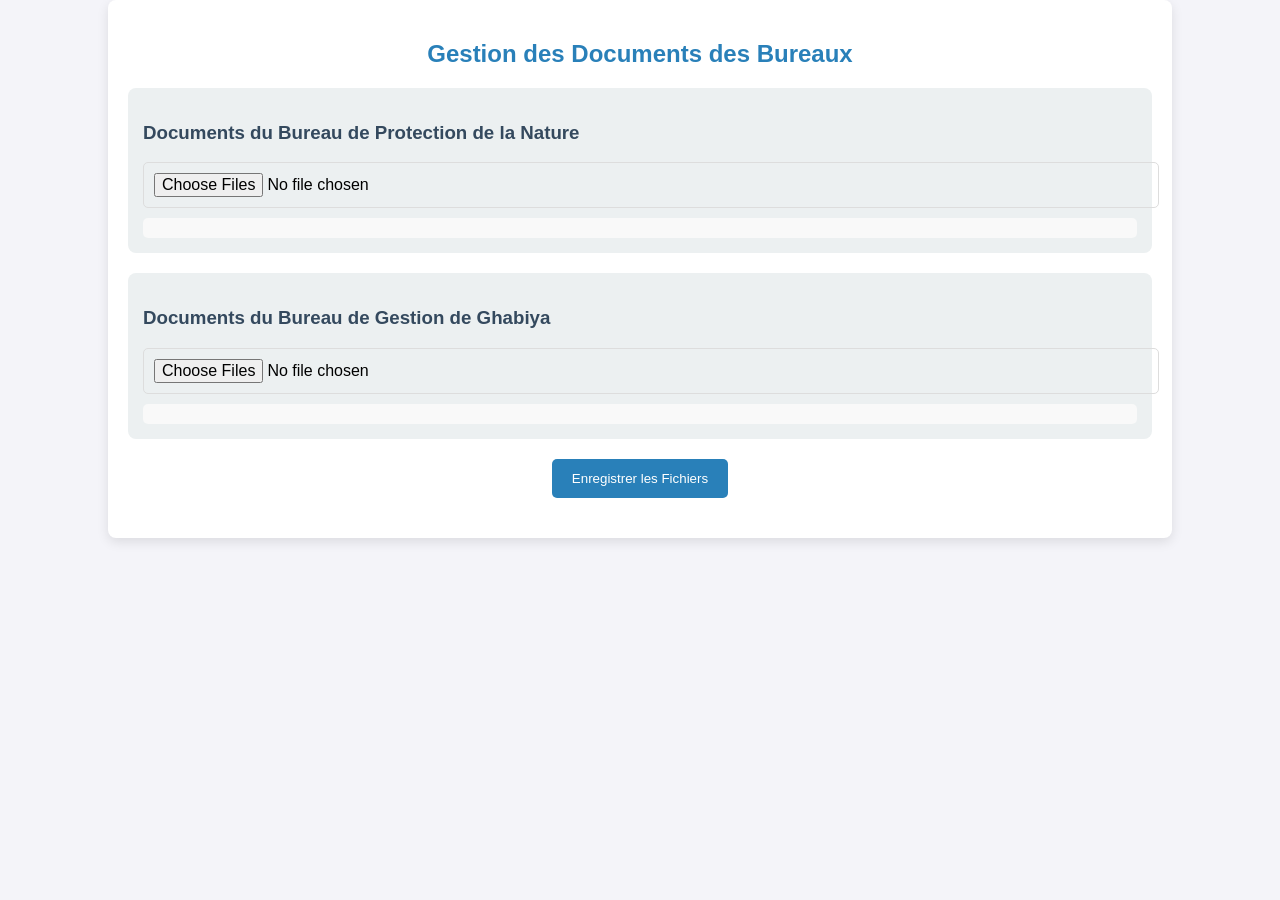
<file: bureau_protection_nature.html>
<!DOCTYPE html>
<html lang="fr">
<head>
    <meta charset="UTF-8">
    <meta name="viewport" content="width=device-width, initial-scale=1.0">
    <title>Bureau de Gestion de Ghabiya et Protection de la Nature</title>
    <style>
        body {
            font-family: Arial, sans-serif;
            background: #f4f4f9;
            margin: 0;
            padding: 0;
        }
        .container {
            width: 80%;
            max-width: 1200px;
            margin: auto;
            padding: 20px;
            background: #fff;
            border-radius: 8px;
            box-shadow: 0 4px 12px rgba(0, 0, 0, 0.1);
        }
        h2 {
            text-align: center;
            color: #2980b9;
        }
        .office {
            margin: 20px 0;
            padding: 15px;
            background-color: #ecf0f1;
            border-radius: 8px;
        }
        .office h3 {
            color: #34495e;
        }
        input[type="file"] {
            width: 100%;
            padding: 10px;
            font-size: 16px;
            border: 1px solid #ddd;
            border-radius: 5px;
        }
        .file-container {
            margin-top: 10px;
            padding: 10px;
            background-color: #f9f9f9;
            border-radius: 5px;
        }
        .file-item {
            display: flex;
            justify-content: space-between;
            align-items: center;
            margin-bottom: 10px;
            background-color: #fff;
            padding: 5px;
            border-radius: 5px;
            box-shadow: 0 1px 5px rgba(0, 0, 0, 0.1);
        }
        button {
            background-color: #2980b9;
            color: white;
            padding: 12px 20px;
            border: none;
            border-radius: 5px;
            cursor: pointer;
            transition: background-color 0.3s ease;
            display: block;
            margin: 20px auto;
        }
        button:hover {
            background-color: #1e6a8b;
        }
        .delete-btn {
            background-color: red;
            color: white;
            border: none;
            padding: 5px 10px;
            cursor: pointer;
            border-radius: 5px;
        }
        .delete-btn:hover {
            background-color: darkred;
        }
    </style>
</head>
<body>

    <div class="container">
        <h2>Gestion des Documents des Bureaux</h2>

        <!-- Bureau de Protection de la Nature -->
        <div class="office">
            <h3>Documents du Bureau de Protection de la Nature</h3>
            <input type="file" id="file7" multiple onchange="handleFileSelect(event, 'file7')">
            <div class="file-container" id="file7-container"></div>
        </div>

        <!-- Bureau de Gestion de Ghabiya -->
        <div class="office">
            <h3>Documents du Bureau de Gestion de Ghabiya</h3>
            <input type="file" id="file3" multiple onchange="handleFileSelect(event, 'file3')">
            <div class="file-container" id="file3-container"></div>
        </div>

        <button onclick="saveFiles()">Enregistrer les Fichiers</button>
    </div>

    <script>
        // Fonction pour gérer la sélection des fichiers
        function handleFileSelect(event, fileId) {
            const files = event.target.files;
            const fileContainer = document.getElementById(fileId + '-container');
            fileContainer.innerHTML = ""; // Réinitialiser la zone d'affichage

            for (let i = 0; i < files.length; i++) {
                const file = files[i];
                const fileURL = URL.createObjectURL(file);
                const fileName = file.name;
                const fileItem = document.createElement('div');
                fileItem.classList.add('file-item');
                const fileLink = document.createElement('a');
                fileLink.href = fileURL;
                fileLink.target = '_blank';
                fileLink.textContent = fileName;

                // Ajouter un bouton de suppression pour chaque fichier
                const deleteBtn = document.createElement('button');
                deleteBtn.classList.add('delete-btn');
                deleteBtn.textContent = 'Supprimer';
                deleteBtn.onclick = function() {
                    fileItem.remove();
                    removeFromLocalStorage(fileName, fileId); // Supprimer du localStorage
                };

                fileItem.appendChild(fileLink);
                fileItem.appendChild(deleteBtn);
                fileContainer.appendChild(fileItem);

                // Sauvegarder le fichier dans le localStorage
                saveToLocalStorage(fileURL, fileName, fileId);
            }
        }

        // Fonction pour sauvegarder les fichiers dans le localStorage
        function saveToLocalStorage(fileURL, fileName, fileId) {
            let savedFiles = JSON.parse(localStorage.getItem(fileId)) || [];
            savedFiles.push({ fileURL, fileName });
            localStorage.setItem(fileId, JSON.stringify(savedFiles));
            loadSavedFiles(fileId); // Recharger les fichiers sauvegardés
        }

        // Fonction pour supprimer un fichier du localStorage
        function removeFromLocalStorage(fileName, fileId) {
            let savedFiles = JSON.parse(localStorage.getItem(fileId)) || [];
            savedFiles = savedFiles.filter(file => file.fileName !== fileName);
            localStorage.setItem(fileId, JSON.stringify(savedFiles));
            loadSavedFiles(fileId); // Recharger les fichiers après suppression
        }

        // Fonction pour charger les fichiers sauvegardés
        function loadSavedFiles(fileId) {
            const savedFiles = JSON.parse(localStorage.getItem(fileId)) || [];
            const fileContainer = document.getElementById(fileId + '-container');
            fileContainer.innerHTML = ""; // Réinitialiser la zone d'affichage

            savedFiles.forEach(file => {
                const fileItem = document.createElement('div');
                fileItem.classList.add('file-item');
                const fileLink = document.createElement('a');
                fileLink.href = file.fileURL;
                fileLink.target = '_blank';
                fileLink.textContent = file.fileName;

                // Ajouter un bouton de suppression pour les fichiers sauvegardés
                const deleteBtn = document.createElement('button');
                deleteBtn.classList.add('delete-btn');
                deleteBtn.textContent = 'Supprimer';
                deleteBtn.onclick = function() {
                    fileItem.remove();
                    removeFromLocalStorage(file.fileName, fileId); // Supprimer du localStorage
                };

                fileItem.appendChild(fileLink);
                fileItem.appendChild(deleteBtn);
                fileContainer.appendChild(fileItem);
            });
        }

        // Fonction de sauvegarde (en fait une alerte pour indiquer que les fichiers ont été enregistrés)
        function saveFiles() {
            alert('Fichiers enregistrés avec succès !');
        }

        // Charger les fichiers lors de l'ouverture de la page
        window.onload = function() {
            loadSavedFiles('file7'); // Charger les fichiers du Bureau de Protection de la Nature
            loadSavedFiles('file3'); // Charger les fichiers du Bureau de Gestion de Ghabiya
        }
    </script>

</body>
</html>
</file>
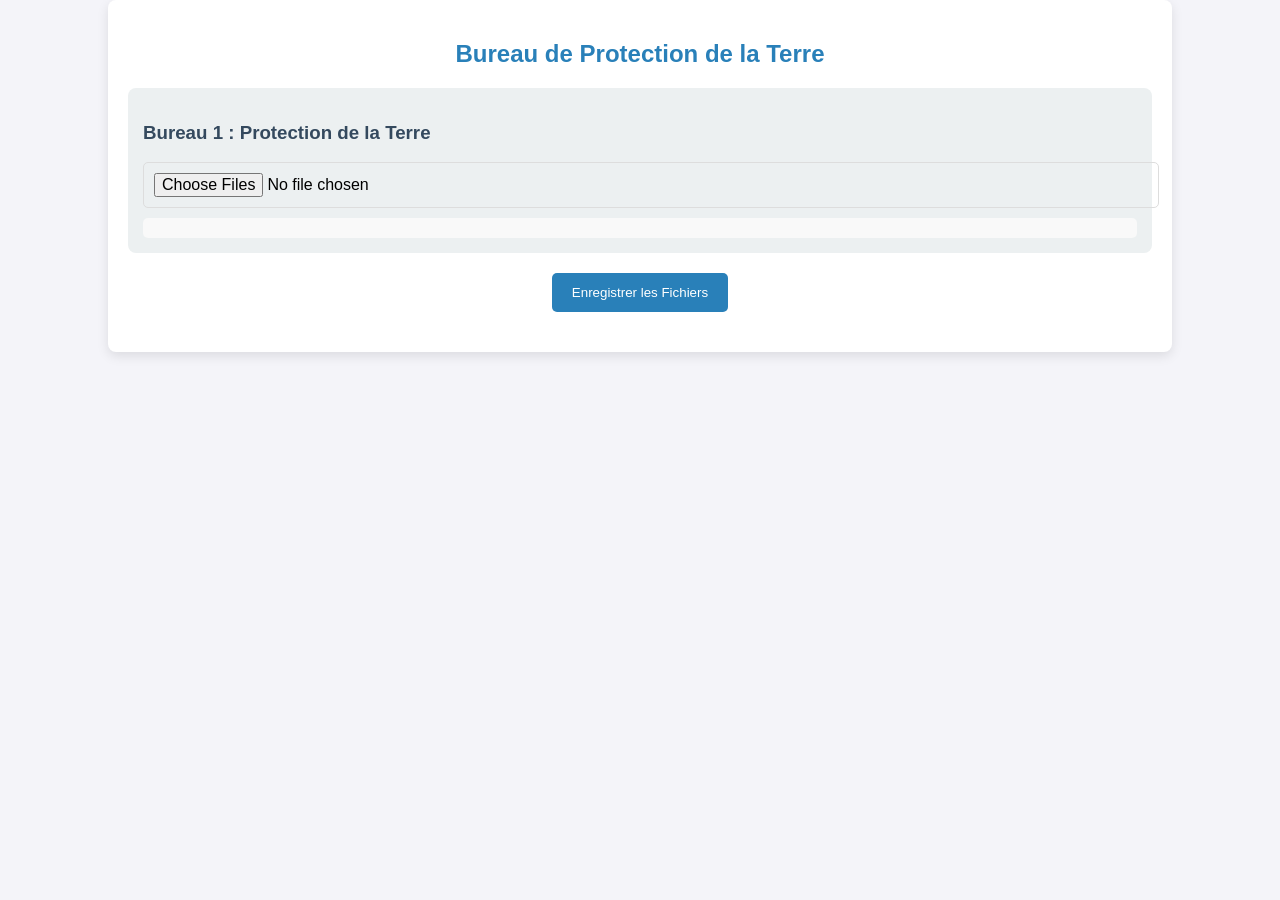
<file: bureau_protection_terre.html>
<!DOCTYPE html>
<html lang="fr">
<head>
    <meta charset="UTF-8">
    <meta name="viewport" content="width=device-width, initial-scale=1.0">
    <title>Bureau de Protection de la Terre</title>
    <style>
        body {
            font-family: Arial, sans-serif;
            background: #f4f4f9;
            margin: 0;
            padding: 0;
        }
        .container {
            width: 80%;
            max-width: 1200px;
            margin: auto;
            padding: 20px;
            background: #fff;
            border-radius: 8px;
            box-shadow: 0 4px 12px rgba(0, 0, 0, 0.1);
        }
        h2 {
            text-align: center;
            color: #2980b9;
        }
        .office {
            margin: 20px 0;
            padding: 15px;
            background-color: #ecf0f1;
            border-radius: 8px;
        }
        .office h3 {
            color: #34495e;
        }
        .office input[type="file"] {
            width: 100%;
            padding: 10px;
            font-size: 16px;
            border: 1px solid #ddd;
            border-radius: 5px;
        }
        .file-container {
            margin-top: 10px;
            padding: 10px;
            background-color: #f9f9f9;
            border-radius: 5px;
        }
        .file-item {
            display: flex;
            justify-content: space-between;
            align-items: center;
            margin-bottom: 10px;
            background-color: #fff;
            padding: 5px;
            border-radius: 5px;
            box-shadow: 0 1px 5px rgba(0, 0, 0, 0.1);
        }
        button {
            background-color: #2980b9;
            color: white;
            padding: 12px 20px;
            border: none;
            border-radius: 5px;
            cursor: pointer;
            transition: background-color 0.3s ease;
            display: block;
            margin: 20px auto;
        }
        button:hover {
            background-color: #1e6a8b;
        }
        .delete-btn {
            background-color: red;
            color: white;
            border: none;
            padding: 5px 10px;
            cursor: pointer;
            border-radius: 5px;
        }
        .delete-btn:hover {
            background-color: darkred;
        }
    </style>
</head>
<body>

    <div class="container">
        <h2>Bureau de Protection de la Terre</h2>

        <!-- Ajout de plusieurs bureaux -->
        <div class="office" id="office1">
            <h3>Bureau 1 : Protection de la Terre</h3>
            <input type="file" id="file1" multiple onchange="handleFileSelect(event, 'file1')">
            <div class="file-container" id="file1-container"></div>
        </div>

       

        <button onclick="saveFiles()">Enregistrer les Fichiers</button>
    </div>

    <script>
        // Fonction pour gérer la sélection des fichiers
        function handleFileSelect(event, fileId) {
            const files = event.target.files;
            const fileContainer = document.getElementById(fileId + '-container');
            fileContainer.innerHTML = ""; // Réinitialiser la zone d'affichage

            for (let i = 0; i < files.length; i++) {
                const file = files[i];
                const fileURL = URL.createObjectURL(file);
                const fileName = file.name;
                const fileItem = document.createElement('div');
                fileItem.classList.add('file-item');
                const fileLink = document.createElement('a');
                fileLink.href = fileURL;
                fileLink.target = '_blank';
                fileLink.textContent = fileName;

                // Ajouter un bouton de suppression pour chaque fichier
                const deleteBtn = document.createElement('button');
                deleteBtn.classList.add('delete-btn');
                deleteBtn.textContent = 'Supprimer';
                deleteBtn.onclick = function() {
                    if (confirm("Êtes-vous sûr de vouloir supprimer ce fichier ?")) {
                        fileItem.remove();
                        removeFromLocalStorage(fileName); // Supprimer du localStorage
                    }
                };

                fileItem.appendChild(fileLink);
                fileItem.appendChild(deleteBtn);
                fileContainer.appendChild(fileItem);

                // Sauvegarder le fichier dans le localStorage
                saveToLocalStorage(fileURL, fileName);
            }
        }

        // Fonction pour sauvegarder les fichiers dans le localStorage
        function saveToLocalStorage(fileURL, fileName) {
            let savedFiles = JSON.parse(localStorage.getItem('savedFiles')) || [];
            savedFiles.push({ fileURL, fileName });
            localStorage.setItem('savedFiles', JSON.stringify(savedFiles));
            loadSavedFiles(); // Recharger les fichiers sauvegardés
        }

        // Fonction pour supprimer un fichier du localStorage
        function removeFromLocalStorage(fileName) {
            let savedFiles = JSON.parse(localStorage.getItem('savedFiles')) || [];
            savedFiles = savedFiles.filter(file => file.fileName !== fileName);
            localStorage.setItem('savedFiles', JSON.stringify(savedFiles));
            loadSavedFiles(); // Recharger les fichiers après suppression
        }

        // Fonction pour charger les fichiers sauvegardés
        function loadSavedFiles() {
            const savedFiles = JSON.parse(localStorage.getItem('savedFiles')) || [];
            const fileContainer1 = document.getElementById('file1-container');
            const fileContainer2 = document.getElementById('file2-container');

            // Réinitialiser les zones d'affichage
            fileContainer1.innerHTML = "";
            fileContainer2.innerHTML = "";

            savedFiles.forEach(file => {
                const fileItem = document.createElement('div');
                fileItem.classList.add('file-item');
                const fileLink = document.createElement('a');
                fileLink.href = file.fileURL;
                fileLink.target = '_blank';
                fileLink.textContent = file.fileName;

                // Ajouter un bouton de suppression pour les fichiers sauvegardés
                const deleteBtn = document.createElement('button');
                deleteBtn.classList.add('delete-btn');
                deleteBtn.textContent = 'Supprimer';
                deleteBtn.onclick = function() {
                    fileItem.remove();
                    removeFromLocalStorage(file.fileName); // Supprimer du localStorage
                };

                fileItem.appendChild(fileLink);
                fileItem.appendChild(deleteBtn);

                // Ajouter les fichiers sauvegardés dans les conteneurs correspondants
                if (file.fileName.includes("Bureau 1")) {
                    fileContainer1.appendChild(fileItem);
                } else {
                    fileContainer2.appendChild(fileItem);
                }
            });
        }

        // Fonction de sauvegarde (en fait une alerte pour indiquer que les fichiers ont été enregistrés)
        function saveFiles() {
            alert('Fichiers enregistrés avec succès !');
        }

        // Charger les fichiers lors de l'ouverture de la page
        window.onload = function() {
            loadSavedFiles();
        }
    </script>

</body>
</html>
</file>
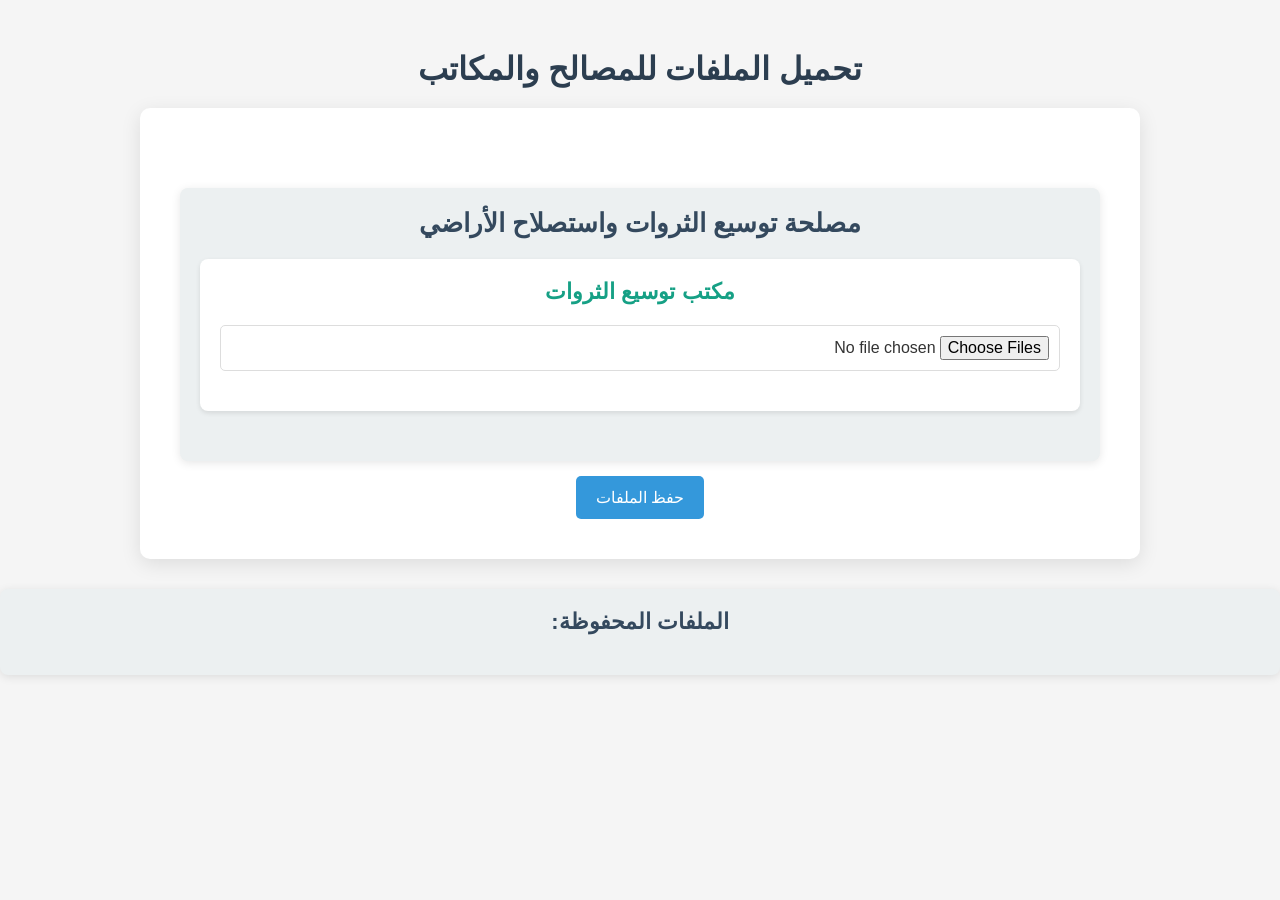
<file: bureau_touissiat.html>
<!DOCTYPE html>
<html lang="ar">
<head>
    <meta charset="UTF-8">
    <meta name="viewport" content="width=device-width, initial-scale=1.0">
    <title>تحميل الملفات للمصالح والمكاتب</title>
    <style>
        * {
            margin: 0;
            padding: 0;
            box-sizing: border-box;
        }

        body {
            font-family: 'Segoe UI', Tahoma, Geneva, Verdana, sans-serif;
            direction: rtl;
            background-color: #f5f5f5;
            color: #333;
            text-align: center;
            padding-top: 50px;
        }

        h2 {
            font-size: 32px;
            color: #2c3e50;
            margin-bottom: 20px;
        }

        .container {
            width: 80%;
            max-width: 1000px;
            background-color: white;
            padding: 40px;
            border-radius: 10px;
            box-shadow: 0 5px 20px rgba(0, 0, 0, 0.1);
            margin: auto;
        }

        .section {
            margin-top: 40px;
            padding: 20px;
            background-color: #ecf0f1;
            border-radius: 8px;
            box-shadow: 0 2px 10px rgba(0, 0, 0, 0.1);
        }

        .section h3 {
            font-size: 26px;
            color: #34495e;
            margin-bottom: 20px;
            font-weight: bold;
        }

        .office {
            margin-bottom: 30px;
            padding: 20px;
            background-color: #fff;
            border-radius: 8px;
            box-shadow: 0 2px 5px rgba(0, 0, 0, 0.1);
        }

        .office h4 {
            font-size: 22px;
            color: #16a085;
            margin-bottom: 10px;
        }

        input[type="file"] {
            width: 100%;
            padding: 10px;
            font-size: 16px;
            border-radius: 5px;
            border: 1px solid #ddd;
            margin-top: 10px;
        }

        .file-container {
            margin-top: 20px;
        }

        a {
            color: #3498db;
            font-weight: bold;
            text-decoration: none;
        }

        a:hover {
            text-decoration: underline;
        }

        button {
            background-color: #3498db;
            color: white;
            padding: 12px 20px;
            border: none;
            border-radius: 5px;
            cursor: pointer;
            font-size: 16px;
            transition: background-color 0.3s ease;
            margin-top: 15px;
        }

        button:hover {
            background-color: #2980b9;
        }

        .file-container img {
            max-width: 300px;
            border-radius: 8px;
            box-shadow: 0 3px 6px rgba(0, 0, 0, 0.1);
        }

        .delete-btn {
            background-color: red;
            color: white;
            padding: 5px 10px;
            border: none;
            border-radius: 3px;
            cursor: pointer;
            font-size: 14px;
            margin-top: 10px;
        }

        .delete-btn:hover {
            background-color: #c0392b;
        }

        .saved-files-container {
            margin-top: 30px;
            padding: 20px;
            background-color: #ecf0f1;
            border-radius: 8px;
            box-shadow: 0 2px 10px rgba(0, 0, 0, 0.1);
        }

        .saved-files-container h4 {
            font-size: 22px;
            color: #34495e;
            margin-bottom: 20px;
        }

        .saved-files-list {
            list-style-type: none;
            padding-left: 0;
        }

        .saved-files-list li {
            padding: 10px;
            background-color: #fff;
            margin-bottom: 8px;
            border-radius: 5px;
            box-shadow: 0 2px 5px rgba(0, 0, 0, 0.1);
        }
    </style>
</head>
<body>

    <h2>تحميل الملفات للمصالح والمكاتب</h2>

    <div class="container">
        <!-- Section des bureaux -->
        <div class="section">
            <h3>مصلحة توسيع الثروات واستصلاح الأراضي</h3>
            <div class="office">
                <h4>مكتب توسيع الثروات</h4>
                <input type="file" id="file1" multiple onchange="handleFileSelect(event, 'file1')">
                <div class="file-container" id="file1-container"></div>
            </div>
        </div>

        <button onclick="saveFiles()">حفظ الملفات</button>
    </div>

    <!-- Section pour afficher les fichiers sauvegardés -->
    <div class="saved-files-container">
        <h4>الملفات المحفوظة:</h4>
        <ul class="saved-files-list" id="saved-files-list"></ul>
    </div>

    <script>
        // Fonction pour gérer l'affichage des fichiers sélectionnés
        function handleFileSelect(event, fileId) {
            const files = event.target.files;
            const fileContainer = document.getElementById(fileId + '-container');
            fileContainer.innerHTML = "";  // Réinitialiser la zone d'affichage

            if (files.length) {
                for (const file of files) {
                    const fileURL = URL.createObjectURL(file);
                    const fileName = file.name;

                    // Création du lien pour télécharger ou ouvrir le fichier
                    const fileLink = document.createElement('a');
                    fileLink.href = fileURL;
                    fileLink.download = fileName;
                    fileLink.textContent = `انقر هنا لتحميل ${fileName}`;

                    // Création du bouton de suppression
                    const deleteBtn = document.createElement('button');
                    deleteBtn.classList.add('delete-btn');
                    deleteBtn.textContent = 'حذف';
                    deleteBtn.onclick = () => deleteFile(fileLink, deleteBtn);

                    // Sauvegarder le fichier dans le localStorage
                    saveToLocalStorage(fileURL, fileName);

                    // Ajout du fichier et du bouton à l'interface
                    const fileDiv = document.createElement('div');
                    fileDiv.appendChild(fileLink);
                    fileDiv.appendChild(deleteBtn);

                    fileContainer.appendChild(fileDiv);
                }
            }
        }

        // Fonction pour supprimer un fichier
        function deleteFile(fileLink, deleteBtn) {
            const fileContainer = fileLink.parentElement;
            fileContainer.remove();
            // Supprimer également du localStorage
            removeFromLocalStorage(fileLink.download);
        }

        // Fonction pour sauvegarder les fichiers dans le localStorage
        function saveToLocalStorage(fileURL, fileName) {
            let savedFiles = JSON.parse(localStorage.getItem('savedFiles')) || [];
            savedFiles.push({ fileURL, fileName });
            localStorage.setItem('savedFiles', JSON.stringify(savedFiles));
            loadSavedFiles(); // Recharger les fichiers après sauvegarde
        }

        // Fonction pour supprimer un fichier du localStorage
        function removeFromLocalStorage(fileName) {
            let savedFiles = JSON.parse(localStorage.getItem('savedFiles')) || [];
            savedFiles = savedFiles.filter(file => file.fileName !== fileName);
            localStorage.setItem('savedFiles', JSON.stringify(savedFiles));
            loadSavedFiles(); // Recharger les fichiers après suppression
        }

        // Fonction pour charger les fichiers sauvegardés depuis le localStorage
        function loadSavedFiles() {
            const savedFiles = JSON.parse(localStorage.getItem('savedFiles')) || [];
            const savedFilesList = document.getElementById('saved-files-list');
            savedFilesList.innerHTML = ""; // Réinitialiser la liste

            savedFiles.forEach(file => {
                const fileItem = document.createElement('li');
                const fileLink = document.createElement('a');
                fileLink.href = file.fileURL;
                fileLink.textContent = `انقر هنا لتحميل ${file.fileName}`;
                fileLink.download = file.fileName;
                fileItem.appendChild(fileLink);

                // Ajout du bouton de suppression pour les fichiers sauvegardés
                const deleteBtn = document.createElement('button');
                deleteBtn.classList.add('delete-btn');
                deleteBtn.textContent = 'حذف';
                deleteBtn.onclick = () => removeFromLocalStorage(file.fileName);

                fileItem.appendChild(deleteBtn);
                savedFilesList.appendChild(fileItem);
            });
        }

        // Fonction pour sauvegarder les fichiers quand on clique sur le bouton
        function saveFiles() {
            alert("الملفات تم حفظها بنجاح!");
        }

        // Charger les fichiers au démarrage de la page
        window.onload = function() {
            loadSavedFiles();
        }
    </script>

</body>
</html>
</file>
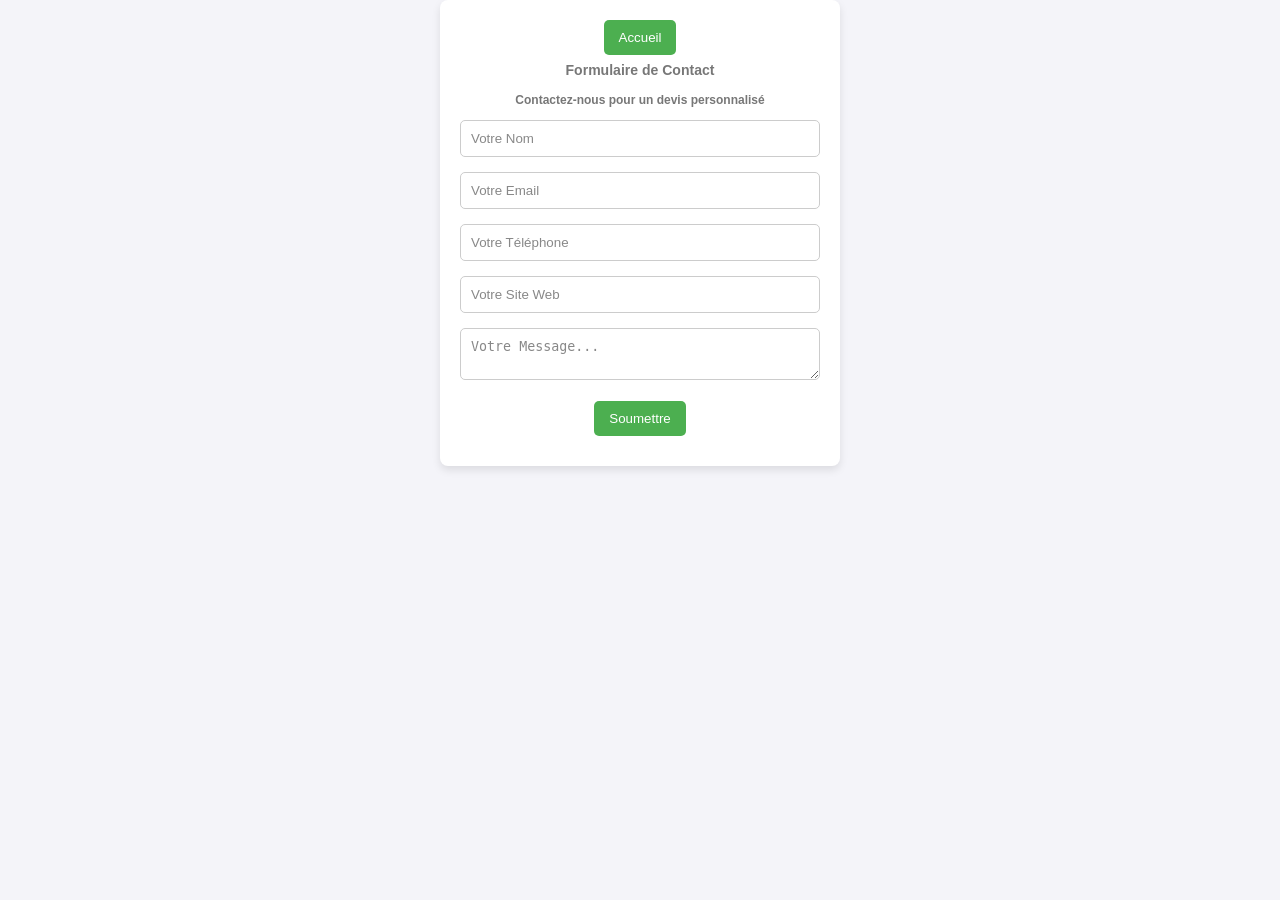
<file: contact.html>
<!DOCTYPE html>
<html lang="fr">
<head>
    <meta charset="UTF-8">
    <meta name="viewport" content="width=device-width, initial-scale=1.0">
    <title>Formulaire de Contact</title>
    <link rel="stylesheet" href="contact.css">
    <style>
        body {
            font-family: Arial, sans-serif;
            background-color: #f4f4f9;
            text-align: center;
        }
        .container {
            width: 50%;
            margin: auto;
            background: white;
            padding: 20px;
            border-radius: 8px;
            box-shadow: 0 4px 8px rgba(0, 0, 0, 0.1);
        }
        fieldset {
            border: none;
            margin-bottom: 10px;
        }
        input, textarea {
            width: 100%;
            padding: 10px;
            margin-top: 5px;
            border: 1px solid #ccc;
            border-radius: 5px;
        }
        button {
            background-color: #4CAF50;
            color: white;
            padding: 10px 15px;
            border: none;
            cursor: pointer;
            border-radius: 5px;
        }
        button:hover {
            background-color: #45a049;
        }
        .message-box {
            display: none;
            margin-top: 15px;
            padding: 10px;
            border-radius: 5px;
            font-weight: bold;
        }
        .success {
            background-color: #d4edda;
            color: #155724;
            border: 1px solid #c3e6cb;
        }
        .error {
            background-color: #f8d7da;
            color: #721c24;
            border: 1px solid #f5c6cb;
        }
    </style>
</head>
<body>

<div class="container">
    <button onclick="navigateTo('index.html')">Accueil</button>
    <h3>Formulaire de Contact</h3>
    <h4>Contactez-nous pour un devis personnalisé</h4>

    <form id="contactForm">
        <fieldset>
            <input placeholder="Votre Nom" type="text" name="name" required>
        </fieldset>
        <fieldset>
            <input placeholder="Votre Email" type="email" name="email" required>
        </fieldset>
        <fieldset>
            <input placeholder="Votre Téléphone" type="tel" name="phone">
        </fieldset>
        <fieldset>
            <input placeholder="Votre Site Web" type="url" name="website">
        </fieldset>
        <fieldset>
            <textarea placeholder="Votre Message..." name="message" required></textarea>
        </fieldset>
        <fieldset>
            <button type="submit">Soumettre</button>
        </fieldset>
    </form>

    <p id="responseMessage" class="message-box"></p>
</div>

<script>
    document.getElementById("contactForm").addEventListener("submit", function(event) {
        event.preventDefault(); // Empêcher le rechargement de la page

        let formData = new FormData(this);
        let responseMessage = document.getElementById("responseMessage");

        fetch("send_email.php", {
            method: "POST",
            body: formData
        })
        .then(response => response.json()) // Assurez-vous que PHP renvoie un JSON
        .then(data => {
            responseMessage.style.display = "block";
            responseMessage.innerText = data.message;

            if (data.success) {
                responseMessage.className = "message-box success";
                this.reset(); // Réinitialiser le formulaire après succès
            } else {
                responseMessage.className = "message-box error";
                console.error("Erreur serveur:", data.message);
            }
        })
        .catch(error => {
            responseMessage.innerText = "Une erreur est survenue. Veuillez réessayer.";
            responseMessage.className = "message-box error";
            responseMessage.style.display = "block";
            console.error("Erreur:", error);
        });
    });

    function navigateTo(page) {
        window.location.href = page;
    }
</script>

</body>
</html>
</file>
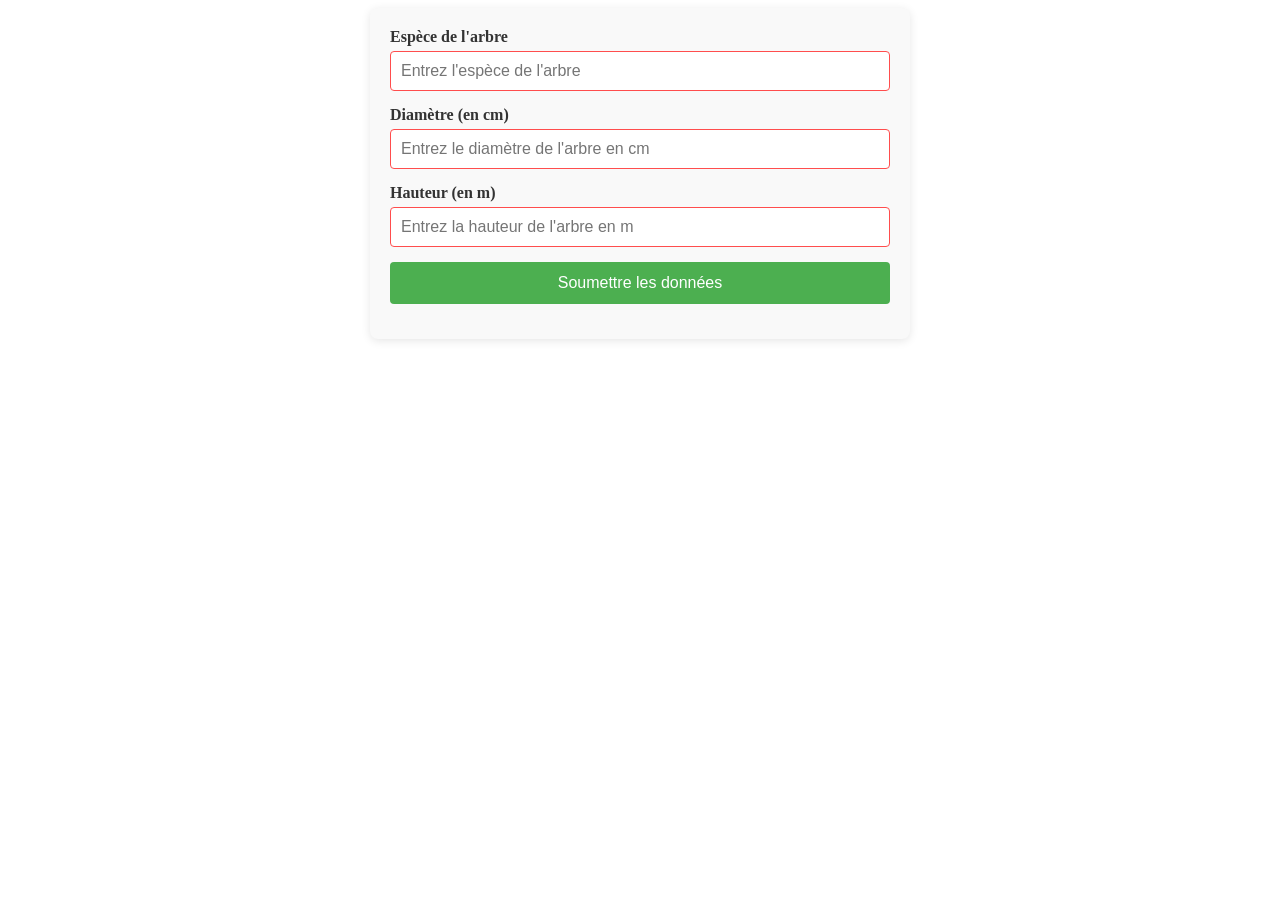
<file: data.html>
<!DOCTYPE html>
<html lang="fr">
<head>
    <meta charset="UTF-8">
    <meta name="viewport" content="width=device-width, initial-scale=1.0">
    <title>Formulaire d'Arbre</title>

    <!-- Lien vers le fichier CSS -->
    <link rel="stylesheet" href="style.css">

</head>
<body>

    <form action="submit_data.html" method="POST">
        <div class="form-group">
            <label for="species">Espèce de l'arbre</label>
            <input type="text" id="species" name="species" required placeholder="Entrez l'espèce de l'arbre">
        </div>

        <div class="form-group">
            <label for="diameter">Diamètre (en cm)</label>
            <input type="number" id="diameter" name="diameter" required placeholder="Entrez le diamètre de l'arbre en cm" min="0">
        </div>

        <div class="form-group">
            <label for="height">Hauteur (en m)</label>
            <input type="number" id="height" name="height" required placeholder="Entrez la hauteur de l'arbre en m" min="0">
        </div>

        <div class="form-group">
            <input type="submit" value="Soumettre les données" class="btn-green">
        </div>
    </form>

</body>
</html>
</file>
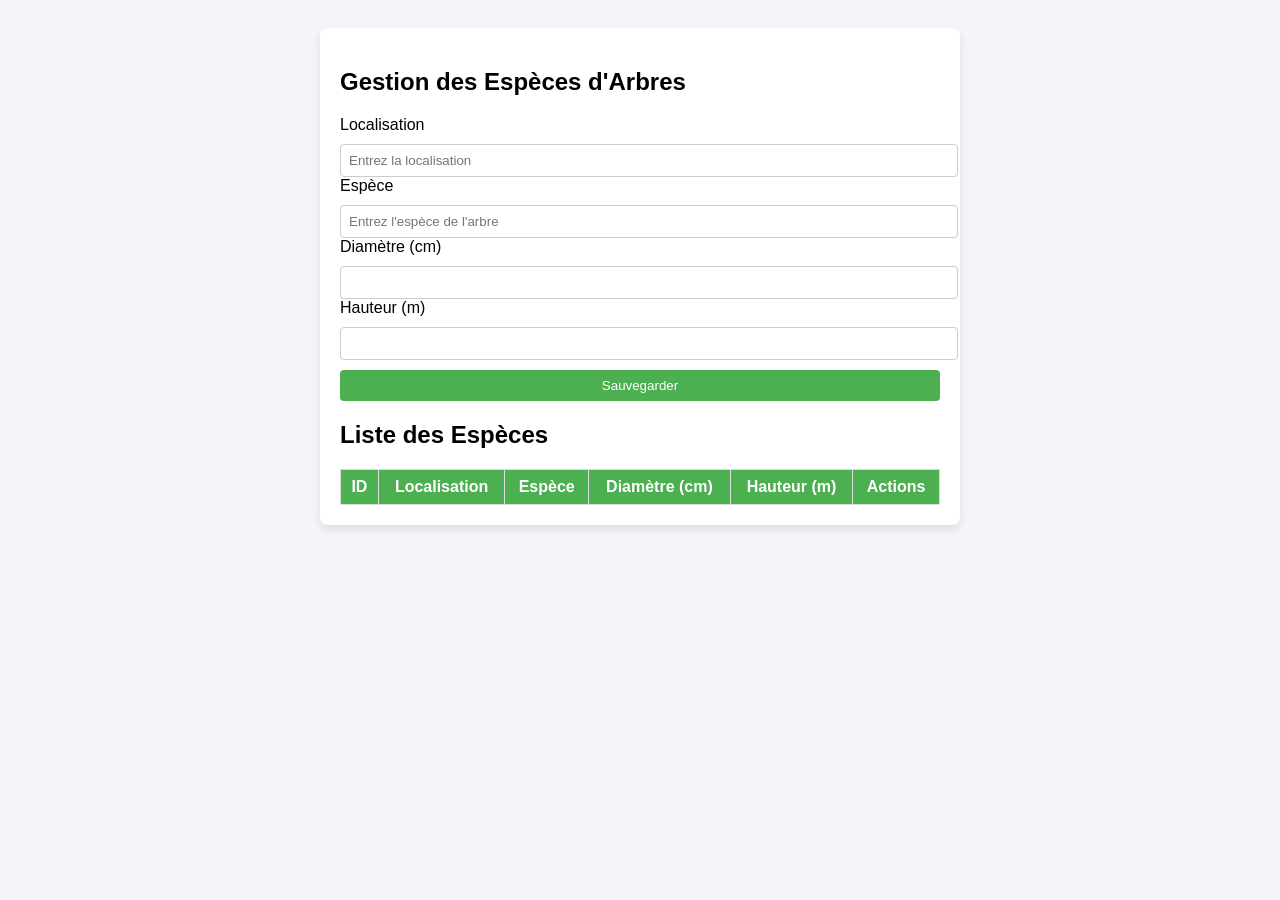
<file: dendometrique.html>
<!DOCTYPE html>
<html lang="fr">
<head>
    <meta charset="UTF-8">
    <meta name="viewport" content="width=device-width, initial-scale=1.0">
    <title>Gestion des Espèces d'Arbres</title>
    <style>
        body {
            font-family: Arial, sans-serif;
            background-color: #f4f4f9;
            padding: 20px;
        }
        .container {
            max-width: 600px;
            margin: auto;
            background-color: white;
            padding: 20px;
            border-radius: 8px;
            box-shadow: 0 4px 8px rgba(0, 0, 0, 0.1);
        }
        input, button {
            width: 100%;
            padding: 8px;
            margin-top: 10px;
            border: 1px solid #ccc;
            border-radius: 4px;
        }
        button {
            background-color: #4CAF50;
            color: white;
            border: none;
            cursor: pointer;
        }
        button:hover {
            background-color: #45a049;
        }
        table {
            width: 100%;
            margin-top: 20px;
            border-collapse: collapse;
        }
        th, td {
            border: 1px solid #ddd;
            padding: 8px;
            text-align: center;
        }
        th {
            background-color: #4CAF50;
            color: white;
        }
        .delete-btn {
            background-color: red;
            color: white;
            border: none;
            padding: 5px;
            cursor: pointer;
        }
        .delete-btn:hover {
            background-color: darkred;
        }
    </style>
</head>
<body>

<div class="container">
    <h2>Gestion des Espèces d'Arbres</h2>
    
    <form id="treeForm">
        <label for="location">Localisation</label>
        <input type="text" id="location" name="location" required placeholder="Entrez la localisation">

        <label for="species">Espèce</label>
        <input type="text" id="species" name="species" required placeholder="Entrez l'espèce de l'arbre">

        <label for="diameter">Diamètre (cm)</label>
        <input type="number" id="diameter" name="diameter" required min="0">

        <label for="height">Hauteur (m)</label>
        <input type="number" id="height" name="height" required min="0">

        <button type="submit">Sauvegarder</button>
    </form>

    <h2>Liste des Espèces</h2>
    <table id="treeTable">
        <tr>
            <th>ID</th>
            <th>Localisation</th>
            <th>Espèce</th>
            <th>Diamètre (cm)</th>
            <th>Hauteur (m)</th>
            <th>Actions</th>
        </tr>
    </table>
</div>

<script>
document.getElementById("treeForm").addEventListener("submit", function(event) {
    event.preventDefault();

    let trees = JSON.parse(localStorage.getItem("trees")) || [];

    let newTree = {
        id: Date.now(),
        location: document.getElementById("location").value,
        species: document.getElementById("species").value,
        diameter: document.getElementById("diameter").value,
        height: document.getElementById("height").value
    };

    trees.push(newTree);
    localStorage.setItem("trees", JSON.stringify(trees));

    document.getElementById("treeForm").reset();
    loadTrees();
});

function loadTrees() {
    let trees = JSON.parse(localStorage.getItem("trees")) || [];
    let table = document.getElementById("treeTable");

    table.innerHTML = `<tr>
        <th>ID</th>
        <th>Localisation</th>
        <th>Espèce</th>
        <th>Diamètre (cm)</th>
        <th>Hauteur (m)</th>
        <th>Actions</th>
    </tr>`;

    trees.forEach(tree => {
        let row = table.insertRow();
        row.innerHTML = `<td>${tree.id}</td>
            <td>${tree.location}</td>
            <td>${tree.species}</td>
            <td>${tree.diameter}</td>
            <td>${tree.height}</td>
            <td><button class='delete-btn' onclick='deleteTree(${tree.id})'>Supprimer</button></td>`;
    });
}

function deleteTree(id) {
    let trees = JSON.parse(localStorage.getItem("trees")) || [];
    trees = trees.filter(tree => tree.id !== id);
    localStorage.setItem("trees", JSON.stringify(trees));
    loadTrees();
}

window.onload = loadTrees;
</script>

</body>
</html>
</file>
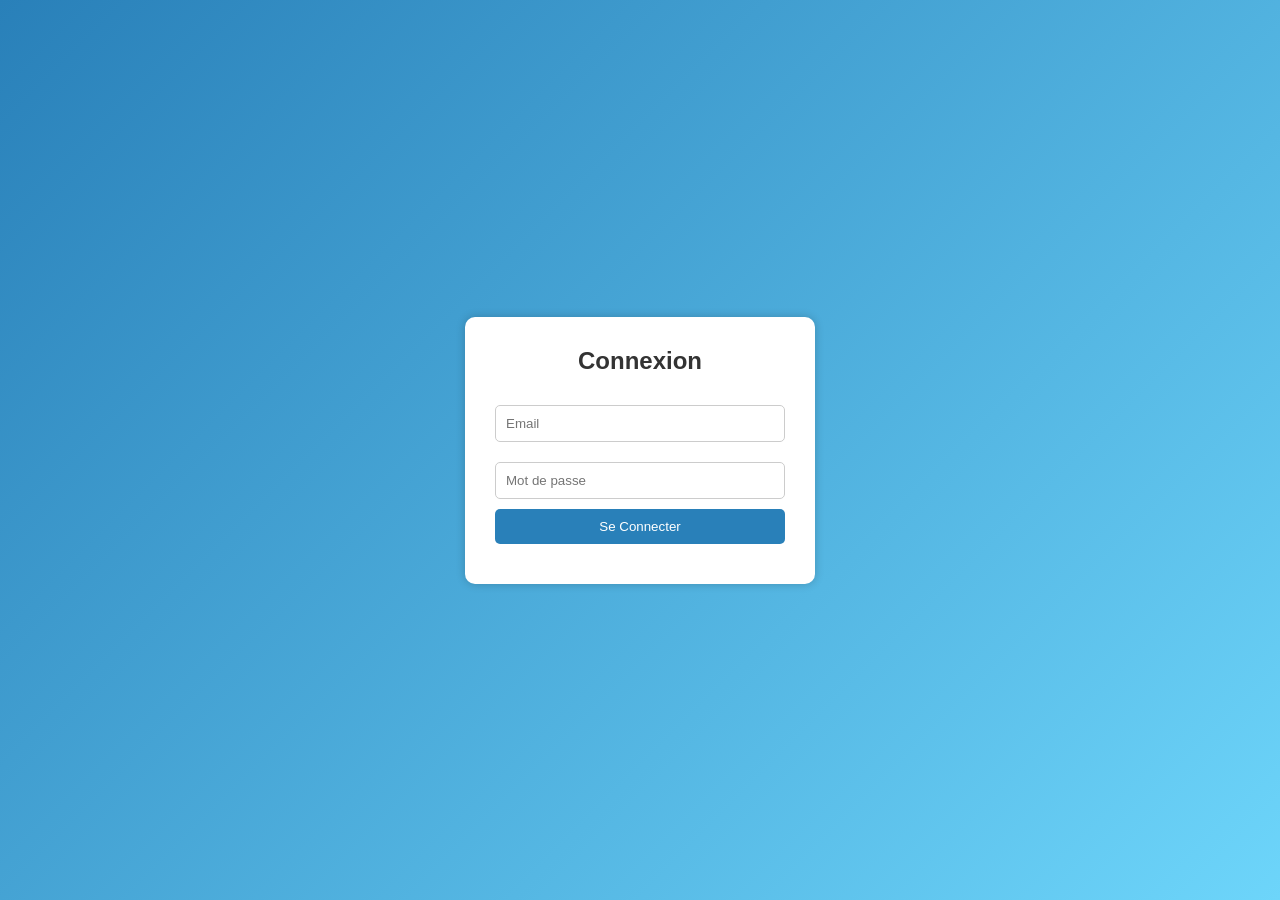
<file: login.html>
<!DOCTYPE html>
<html lang="fr">
<head>
    <meta charset="UTF-8">
    <meta name="viewport" content="width=device-width, initial-scale=1.0">
    <title>Connexion</title>
    <style>
        * {
            margin: 0;
            padding: 0;
            box-sizing: border-box;
            font-family: Arial, sans-serif;
        }
        body {
            display: flex;
            justify-content: center;
            align-items: center;
            height: 100vh;
            background: linear-gradient(135deg, #2980b9, #6dd5fa);
        }
        .container {
            background: white;
            padding: 30px;
            border-radius: 10px;
            box-shadow: 0px 0px 10px rgba(0, 0, 0, 0.2);
            text-align: center;
            width: 350px;
        }
        h2 {
            margin-bottom: 20px;
            color: #333;
        }
        input {
            width: 100%;
            padding: 10px;
            margin: 10px 0;
            border: 1px solid #ccc;
            border-radius: 5px;
        }
        button {
            background: #2980b9;
            color: white;
            padding: 10px;
            border: none;
            cursor: pointer;
            width: 100%;
            border-radius: 5px;
            transition: background 0.3s;
        }
        button:hover {
            background: #1e6a8b;
        }
        .error {
            color: red;
            margin-top: 10px;
            font-size: 14px;
        }
    </style>
</head>
<body>

    <div class="container">
        <h2>Connexion</h2>
        <form id="loginForm">
            <input type="email" id="email" placeholder="Email" required>
            <input type="password" id="password" placeholder="Mot de passe" required>
            <button type="submit" onclick="authenticate(event)">Se Connecter</button>
            <p id="errorMessage" class="error"></p>
        </form>
    </div>

    <script>
        function authenticate(event) {
            event.preventDefault();  // Empêche la soumission du formulaire

            var email = document.getElementById("email").value;
            var password = document.getElementById("password").value;
            var errorMessage = document.getElementById("errorMessage");

            // Vérification des identifiants et redirection vers un bureau spécifique
            if (email === "tousiat_bureau@gmail.com" && password === "123") {
                window.location.href = "bureau_touissiat.html";  // Page spécifique à ce bureau
            } else if (email === "protection_terre@gmail.com" && password === "123") {
                window.location.href = "bureau_protection_terre.html"; 
            } else if (email === "gestion_ghabiya@gmail.com" && password === "123") {
                window.location.href = "bureau_ghabiya.html"; 
            } else if (email === "inventaire_ghabiya@gmail.com" && password === "123") {
                window.location.href = "bureau_inventaire_ghabiya.html"; 
            } else if (email === "police_ghabia@gmail.com" && password === "123") {
                window.location.href = "bureau_police_ghabiya.html"; 
            } else if (email === "etudes_programmes@gmail.com" && password === "123") {
                window.location.href = "bureau_etudes_programmes.html"; 
            } else if (email === "protection_nature@gmail.com" && password === "123") {
                window.location.href = "bureau_protection_nature.html"; 
            } else if (email === "espèces_protégées@gmail.com" && password === "123") {
                window.location.href = "bureau_espèces_protegees.html"; 
            } else if (email === "admin@gmail.com" && password === "123") {
                window.location.href = "bureau_admin.html"; 
            } else {
                errorMessage.textContent = "Identifiants incorrects. Veuillez réessayer.";
            }
        }
    </script>

</body>
</html>
</file>
<file: contact.css>
@import url(https://fonts.googleapis.com/css?family=Roboto:400,300,600,400italic);
* {
  margin: 0;
  padding: 0;
  box-sizing: border-box;
  -webkit-box-sizing: border-box;
  -moz-box-sizing: border-box;
  -webkit-font-smoothing: antialiased;
  -moz-font-smoothing: antialiased;
  -o-font-smoothing: antialiased;
  font-smoothing: antialiased;
  text-rendering: optimizeLegibility;
}

body {
  font-family: "Roboto", Helvetica, Arial, sans-serif;
  font-weight: 100;
  font-size: 12px;
  line-height: 30px;
  color: #777;
  background: #4CAF50;
}

.container {
  max-width: 400px;
  width: 100%;
  margin: 0 auto;
  position: relative;
}

#contact input[type="text"],
#contact input[type="email"],
#contact input[type="tel"],
#contact input[type="url"],
#contact textarea,
#contact button[type="submit"] {
  font: 400 12px/16px "Roboto", Helvetica, Arial, sans-serif;
}

#contact {
  background: #F9F9F9;
  padding: 25px;
  margin: 150px 0;
  box-shadow: 0 0 20px 0 rgba(0, 0, 0, 0.2), 0 5px 5px 0 rgba(0, 0, 0, 0.24);
}

#contact h3 {
  display: block;
  font-size: 30px;
  font-weight: 300;
  margin-bottom: 10px;
}

#contact h4 {
  margin: 5px 0 15px;
  display: block;
  font-size: 13px;
  font-weight: 400;
}

fieldset {
  border: medium none !important;
  margin: 0 0 10px;
  min-width: 100%;
  padding: 0;
  width: 100%;
}

#contact input[type="text"],
#contact input[type="email"],
#contact input[type="tel"],
#contact input[type="url"],
#contact textarea {
  width: 100%;
  border: 1px solid #ccc;
  background: #FFF;
  margin: 0 0 5px;
  padding: 10px;
}

#contact input[type="text"]:hover,
#contact input[type="email"]:hover,
#contact input[type="tel"]:hover,
#contact input[type="url"]:hover,
#contact textarea:hover {
  -webkit-transition: border-color 0.3s ease-in-out;
  -moz-transition: border-color 0.3s ease-in-out;
  transition: border-color 0.3s ease-in-out;
  border: 1px solid #aaa;
}

#contact textarea {
  height: 100px;
  max-width: 100%;
  resize: none;
}

#contact button[type="submit"] {
  cursor: pointer;
  width: 100%;
  border: none;
  background: #4CAF50;
  color: #FFF;
  margin: 0 0 5px;
  padding: 10px;
  font-size: 15px;
}

#contact button[type="submit"]:hover {
  background: #43A047;
  -webkit-transition: background 0.3s ease-in-out;
  -moz-transition: background 0.3s ease-in-out;
  transition: background-color 0.3s ease-in-out;
}

#contact button[type="submit"]:active {
  box-shadow: inset 0 1px 3px rgba(0, 0, 0, 0.5);
}

.copyright {
  text-align: center;
}

#contact input:focus,
#contact textarea:focus {
  outline: 0;
  border: 1px solid #aaa;
}

::-webkit-input-placeholder {
  color: #888;
}

:-moz-placeholder {
  color: #888;
}

::-moz-placeholder {
  color: #888;
}

:-ms-input-placeholder {
  color: #888;
}
</file>
<file: style.css>
/* Style général du formulaire */
form {
    max-width: 500px;
    margin: 0 auto;
    padding: 20px;
    background-color: #f9f9f9;
    border-radius: 8px;
    box-shadow: 0 2px 10px rgba(0, 0, 0, 0.1);
}

/* Espacement entre chaque champ du formulaire */
.form-group {
    margin-bottom: 15px;
}

/* Style des labels */
label {
    display: block;
    font-weight: bold;
    margin-bottom: 5px;
    color: #333;
}

/* Style des champs de texte et nombre */
input[type="text"],
input[type="number"] {
    width: 100%;
    padding: 10px;
    font-size: 16px;
    border: 1px solid #ddd;
    border-radius: 4px;
    box-sizing: border-box;
}

/* Style des boutons */
input[type="submit"].btn-green {
    background-color: #4CAF50; /* Vert */
    color: white;
    padding: 12px 20px;
    border: none;
    border-radius: 4px;
    cursor: pointer;
    font-size: 16px;
    width: 100%;
    transition: background-color 0.3s ease;
}

/* Effet au survol du bouton */
input[type="submit"].btn-green:hover {
    background-color: #45a049;
}

/* Style pour les champs obligatoires */
input:required {
    border-color: #ff4d4d;
}
</file>
